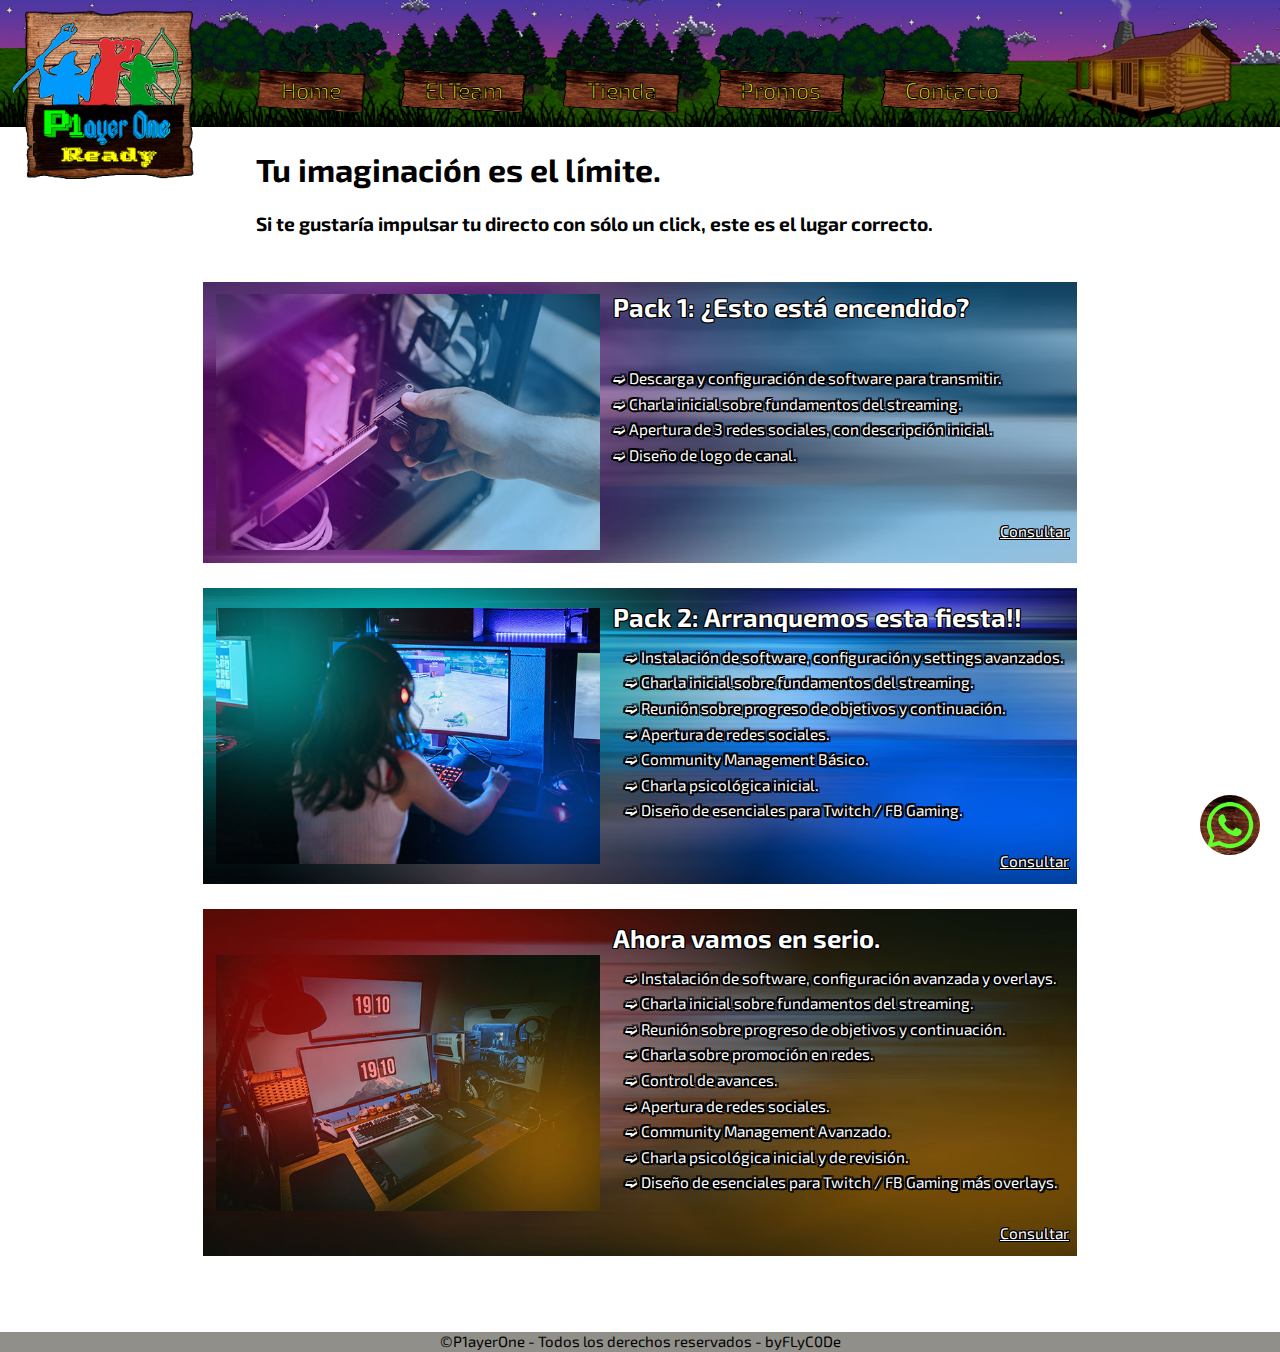
<file: combos.html>
<html lang="es">
<head>
    <meta charset="UTF-8">
    <meta http-equiv="X-UA-Compatible" content="IE=edge">
    <meta name="viewport" content="width=device-width, initial-scale=1.0">
    <link rel="stylesheet" type="text/css" href="estiloscombos.css">
    <link rel="shortcut icon" href="\Assets\favicon.ico" type="favicon/ico" />
    <link rel="preconnect" href="https://fonts.googleapis.com">
    <link rel="preconnect" href="https://fonts.gstatic.com" crossorigin>
    <link href="https://fonts.googleapis.com/css2?family=Exo+2&display=swap" rel="stylesheet">
    <title>RP1ayerOne</title>
</head>
<body>

    <header class="header">
        <div class="container logo-nav-container">
            <span class="menu-icon">☰</span>
            <nav class="Navigation">
                <ul>
                    <li><a href="index.html">Home</a></li>
                    <li><a href="team.html">El Team</a></li>
                    <li><a href="tienda.html">Tienda</a></li>
                    <li><a href="combos.html">Promos</a></li>
                    <li><a href="https://wa.me/message/TBUPRXGL3Y2OL1">Contacto</a></li>
                </ul>
            </nav>
        </div> 

        <a href="index.html"><img class="mainlogo" src="\Assets\Logo.png" alt="Logo"></img></a>

        <img class="bannersup" src="\Assets\BannerSup.png" alt="Banner"></img>

    </header>

    <main class="main">
        
        <div class="containertitulos">
            <h1 class="Titulo1">
                Tu imaginación es el límite.
            </h1>
            <h3>
                Si te gustaría impulsar tu directo con sólo un click, este es el lugar correcto.
            </h3>

        </div>

        <div>
            <table class="tablaservicios" cellspacing="0" cellpadding="0">
                <tr class="fila1">
                    <td class="imagentabla">
                        <img class="fototabla" src="\Assets\TurnedOn.jpg" alt="turnedon">
                    </td>
                    <td class="containtertexto">
                        <h4 class="TituloTabla1">
                            Pack 1: ¿Esto está encendido?
                        </h4>
                        <br>
                        <p class="ParrafoTabla1">
                            <br>
                            ➫ Descarga y configuración de software para transmitir. <br>
                            ➫ Charla inicial sobre fundamentos del streaming. <br>
                            ➫ Apertura de 3 redes sociales, con descripción inicial. <br>
                            ➫ Diseño de logo de canal. <br> <br>
                            <p class="ParrafoTablaCons"><a class="linkconsultar" href="https://wa.me/message/TBUPRXGL3Y2OL1">Consultar</a></p>
                        </p>
                    </td>
                </tr>
                <tr class="fila2">
                    <td class="imagentabla">
                        <img class="fototabla" src="\Assets\PartyStarted.jpg" alt="partystarted">
                    </td>
                    <td class="containtertexto">
                        <h4 class="TituloTabla">
                            Pack 2: Arranquemos esta fiesta!!
                        </h4>
                        <p class="ParrafoTabla">
                            ➫ Instalación de software, configuración y settings avanzados.<br>
                            ➫ Charla inicial sobre fundamentos del streaming. <br>
                            ➫ Reunión sobre progreso de objetivos y continuación. <br>
                            ➫ Apertura de redes sociales. <br> 
                            ➫ Community Management Básico. <br>
                            ➫ Charla psicológica inicial. <br>
                            ➫ Diseño de esenciales para Twitch / FB Gaming.
                            <p class="ParrafoTablaCons"><a class="linkconsultar" href="https://wa.me/message/TBUPRXGL3Y2OL1">Consultar</a></p>
                        </p>
                    </td>
                </tr>

                <tr class="fila3">
                    <td class="imagentabla">
                        <img class="fototabla" src="\Assets\letsgopro.jpg" alt="editor">
                    </td>
                    <td class="containtertexto">
                        <h4 class="TituloTabla">
                            Ahora vamos en serio.
                        </h4>
                        <p class="ParrafoTabla">
                            ➫ Instalación de software, configuración avanzada y overlays. <br>
                            ➫ Charla inicial sobre fundamentos del streaming. <br>
                            ➫ Reunión sobre progreso de objetivos y continuación. <br>
                            ➫ Charla sobre promoción en redes. <br>
                            ➫ Control de avances. <br>
                            ➫ Apertura de redes sociales. <br> 
                            ➫ Community Management Avanzado. <br>
                            ➫ Charla psicológica inicial y de revisión. <br>
                            ➫ Diseño de esenciales para Twitch / FB Gaming más overlays.
                            <p class="ParrafoTablaCons"><a class="linkconsultar" href="https://wa.me/message/TBUPRXGL3Y2OL1">Consultar</a></p>
                        </p>
                    </td>
                </tr>
        
            </table>
        </div>

    </main>

    <br>

    <a href="https://wa.me/message/TBUPRXGL3Y2OL1" class="whatsapp hvr-bob" target="_blank"> </a>

    <footer class="footer">
        <div>
            <p class="footertexto" >©P1ayerOne - Todos los derechos reservados - byFLyC0De</p>
        </div>
    </footer>

    <script src="https://code.jquery.com/jquery-3.3.1.min.js"></script>
    <script src="scripts.js"></script>

</body>
</html>
</file>
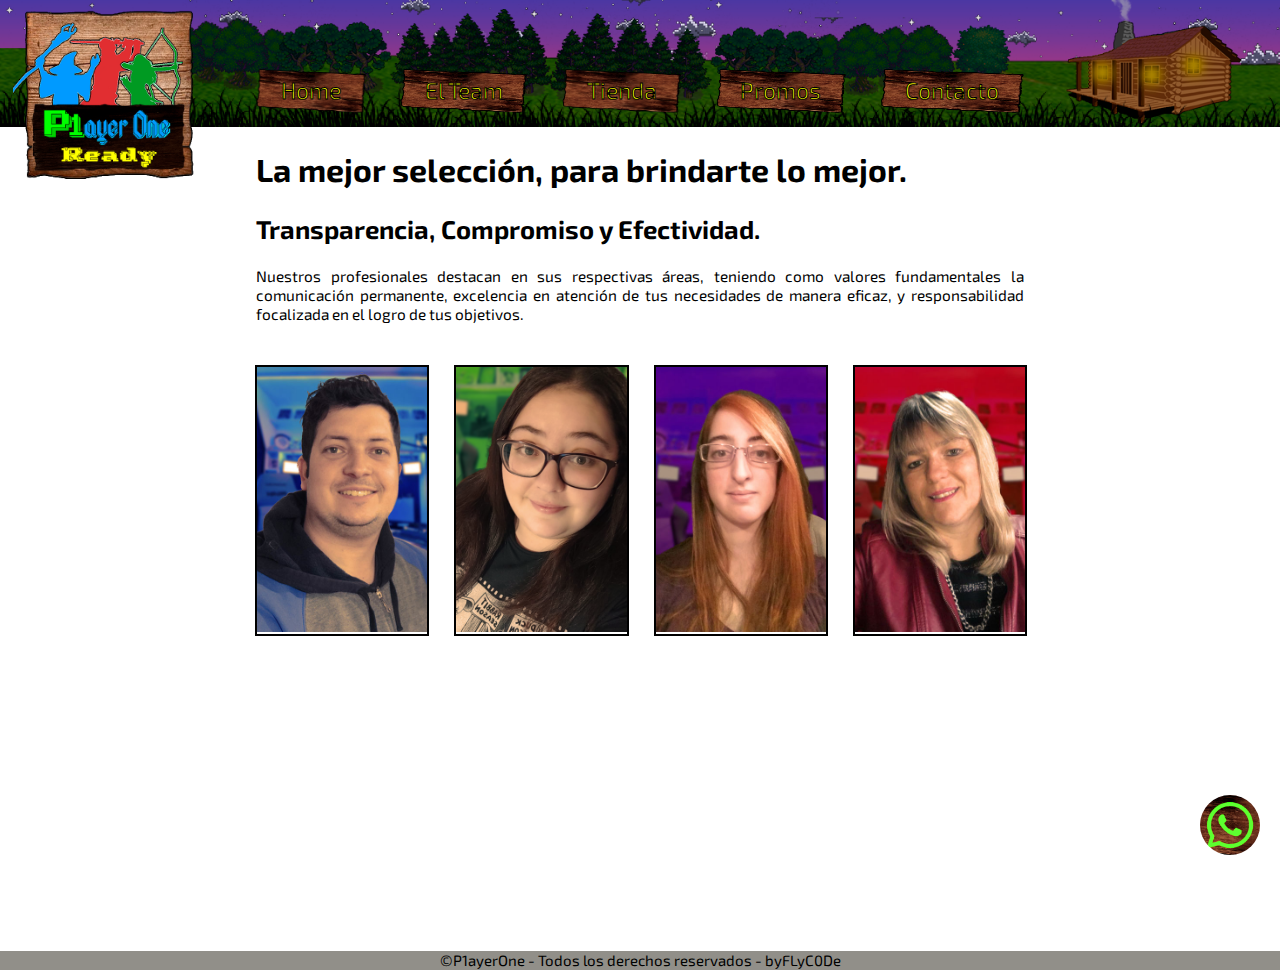
<file: team.html>
<html lang="es">
<head>
    <meta charset="UTF-8">
    <meta http-equiv="X-UA-Compatible" content="IE=edge">
    <meta name="viewport" content="width=device-width, initial-scale=1.0">
    <link rel="stylesheet" type="text/css" href="estilosteam.css">
    <link rel="shortcut icon" href="\Assets\favicon.ico" type="favicon/ico" />
    <link rel="preconnect" href="https://fonts.googleapis.com">
    <link rel="preconnect" href="https://fonts.gstatic.com" crossorigin>
    <link href="https://fonts.googleapis.com/css2?family=Exo+2&display=swap" rel="stylesheet">
    <title>RP1ayerOne</title>
</head>
<body>

    <header class="header">
        <div class="container logo-nav-container">
            <span class="menu-icon">☰</span>
            <nav class="Navigation">
                <ul>
                    <li><a href="index.html">Home</a></li>
                    <li><a href="team.html">El Team</a></li>
                    <li><a href="tienda.html">Tienda</a></li>
                    <li><a href="combos.html">Promos</a></li>
                    <li><a href="https://wa.me/message/TBUPRXGL3Y2OL1">Contacto</a></li>
                </ul>
            </nav>
        </div> 

        <a href="index.html"><img class="mainlogo" src="\Assets\Logo.png" alt="Logo"></img></a>

        <img class="bannersup" src="\Assets\BannerSup.png" alt="Banner"></img>

    </header>

    <main class="main">
        
        <div class="containertitulos">
            <h1 class="Titulo1">
                La mejor selección, para brindarte lo mejor.
            </h1>

            <h2 class="Subtitulo">
                Transparencia, Compromiso y Efectividad.
            </h2>

            <!-- <h3 class="Subtitulo2">Potenciamos tu carrera influencer.</h3> -->

            <p class="ParrafoIntroductorio">
                Nuestros profesionales destacan en sus respectivas áreas, teniendo como valores fundamentales la comunicación permanente, excelencia en atención de tus necesidades de manera eficaz, y responsabilidad focalizada en el logro de tus objetivos.
            </p>

            <p class="ParrafoIntroductorio2">
                Nuestros profesionales destacan en sus respectivas áreas, teniendo como valores fundamentales la comunicación permanente, excelencia en atención de tus necesidades de manera eficaz, y responsabilidad focalizada en el logro de tus objetivos.
            </p>

        </div>

<div class="contenidomain">
    <table class="tablateam" cellspacing="0" cellpadding="0">
        <tr class="tablapc">
            <td>
                <div class="fototabla"><a class="LinkFrancisco" href="#"></a></div>
                <div class="fototabla2"><a class="LinkLucía" href="#"></a></div>
                <div class="fototabla3"><a class="LinkTamara" href="#"></a></div>
                <div class="fototabla4"><a class="LinkOrietta" href="#"></a></div>
            </td>
        </tr>

        <tr class="tablamovil">
            <td>
                <div class="fototablamovil"><a class="LinkFrancisco" href="#"></a></div>
                <div class="fototablamovil2"><a class="LinkLucía" href="#"></a></div>
            </td>
        </tr>
        <tr class="tablamovil">
            <td>
                <div class="fototablamovil3"><a class="LinkTamara" href="#"></a></div>
                <div class="fototablamovil4"><a class="LinkOrietta" href="#"></a></div>
            </td>
        </tr>


    </table>
</div>

    </main>

    <br>

    <a href="https://wa.me/message/TBUPRXGL3Y2OL1" class="whatsapp hvr-bob" target="_blank"> </a>

    <footer class="footer">
        <div>
            <p class="footertexto" >©P1ayerOne - Todos los derechos reservados - byFLyC0De</p>
        </div>
    </footer>

    <script src="https://code.jquery.com/jquery-3.3.1.min.js"></script>
    <script src="scripts.js"></script>

</body>
</html>
</file>
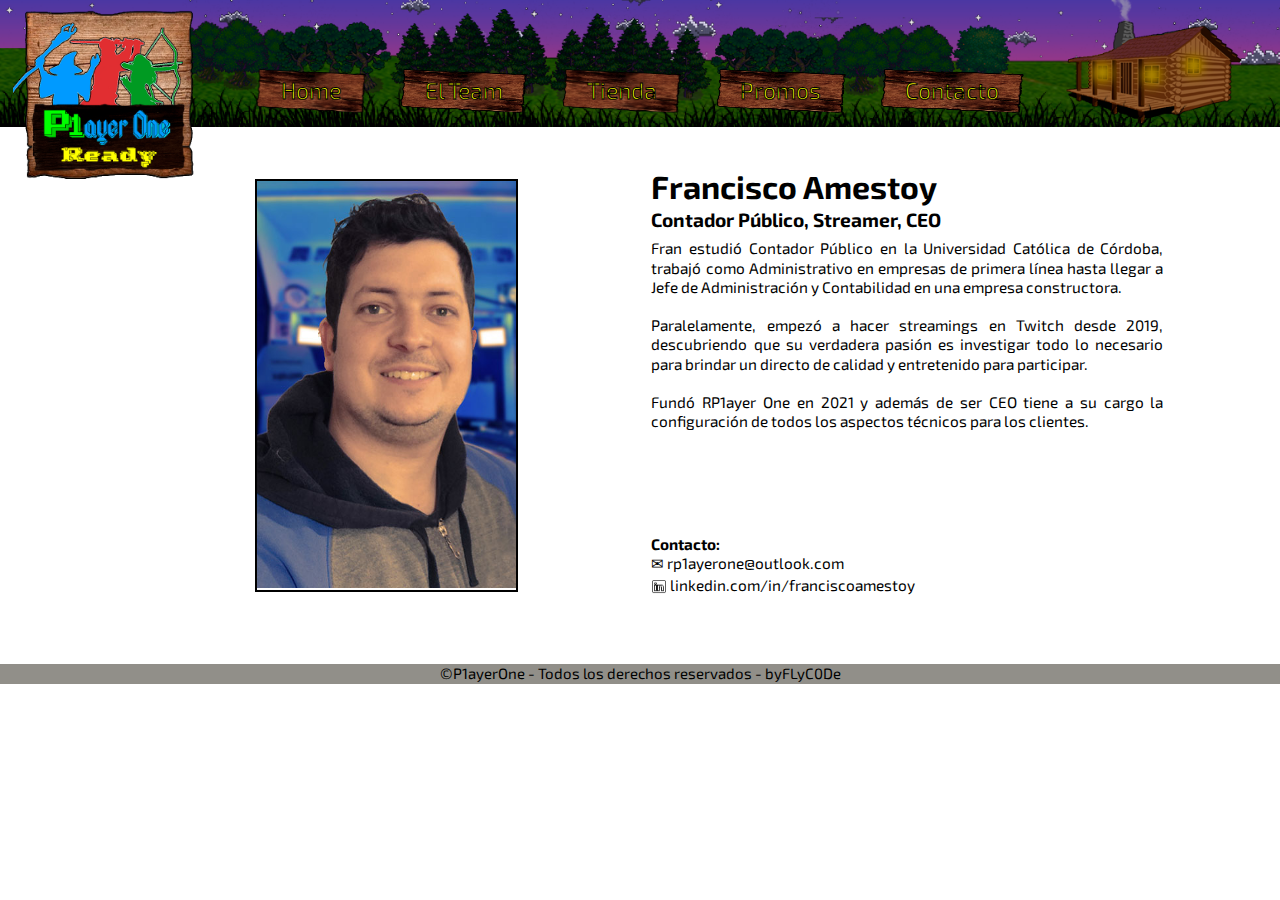
<file: teamfran.html>
<html lang="es">
<head>
    <meta charset="UTF-8">
    <meta http-equiv="X-UA-Compatible" content="IE=edge">
    <meta name="viewport" content="width=device-width, initial-scale=1.0">
    <link rel="stylesheet" type="text/css" href="estilosteamfran.css">
    <link rel="shortcut icon" href="\Assets\favicon.ico" type="favicon/ico" />
    <link rel="preconnect" href="https://fonts.googleapis.com">
    <link rel="preconnect" href="https://fonts.gstatic.com" crossorigin>
    <link href="https://fonts.googleapis.com/css2?family=Exo+2&display=swap" rel="stylesheet">
    <title>RP1ayerOne</title>
</head>
<body>

    <header class="header">
        <div class="container logo-nav-container">
            <span class="menu-icon">☰</span>
            <nav class="Navigation">
                <ul>
                    <li><a href="index.html">Home</a></li>
                    <li><a href="team.html">El Team</a></li>
                    <li><a href="tienda.html">Tienda</a></li>
                    <li><a href="combos.html">Promos</a></li>
                    <li><a href="https://wa.me/message/TBUPRXGL3Y2OL1">Contacto</a></li>
                </ul>
            </nav>
        </div> 

        <a href="index.html"><img class="mainlogo" src="\Assets\Logo.png" alt="Logo"></img></a>

        <img class="bannersup" src="\Assets\BannerSup.png" alt="Banner"></img>

    </header>

    <main class="main">

        <div class="contenidomain">
            <table class="tablateam" cellspacing="0" cellpadding="0">
                <tr class="tablapc">
                    <td>
                        <div class="fototabla"><a class="LinkFrancisco" ></a></div>
                    </td>
                    <td>
                        <h1 class="Titulo1">
                            Francisco Amestoy
                        </h1>
            
                        <h2 class="Subtitulo">
                            Contador Público, Streamer, CEO
                        </h2>
            
                        <p class="ParrafoIntroductorio">
                            Fran estudió Contador Público en la Universidad Católica de Córdoba, trabajó como Administrativo en empresas de primera línea hasta llegar a Jefe de Administración y Contabilidad en una empresa constructora.
                            <br><br>
                            Paralelamente, empezó a hacer streamings en Twitch desde 2019, descubriendo que su verdadera pasión es investigar todo lo necesario para brindar un directo de calidad y entretenido para participar.
                            <br><br>
                            Fundó RP1ayer One en 2021 y además de ser CEO tiene a su cargo la configuración de todos los aspectos técnicos para los clientes.
                            
                            <p class="contacto"><b>Contacto:</b>
                            <br>
                            ✉ <a class="link" href="rp1ayerone@outlook.com">rp1ayerone@outlook.com</a>
                            <br>
                            <img class="logocontacto" src="\Assets\LinkedinLogo.png" alt="LinkedinLogo.png">
                            <a class="link" href="linkedin.com/in/franciscoamestoy">linkedin.com/in/franciscoamestoy</a>
                            </p>
                    </td>
                </tr>
        
        
            </table>
        </div>

    </main>

    <br>

    <a href="https://wa.me/message/TBUPRXGL3Y2OL1" class="whatsapp hvr-bob" target="_blank"> </a>

    <footer class="footer">
        <div>
            <p class="footertexto" >©P1ayerOne - Todos los derechos reservados - byFLyC0De</p>
        </div>
    </footer>

    <script src="https://code.jquery.com/jquery-3.3.1.min.js"></script>
    <script src="scripts.js"></script>

</body>
</html>
</file>
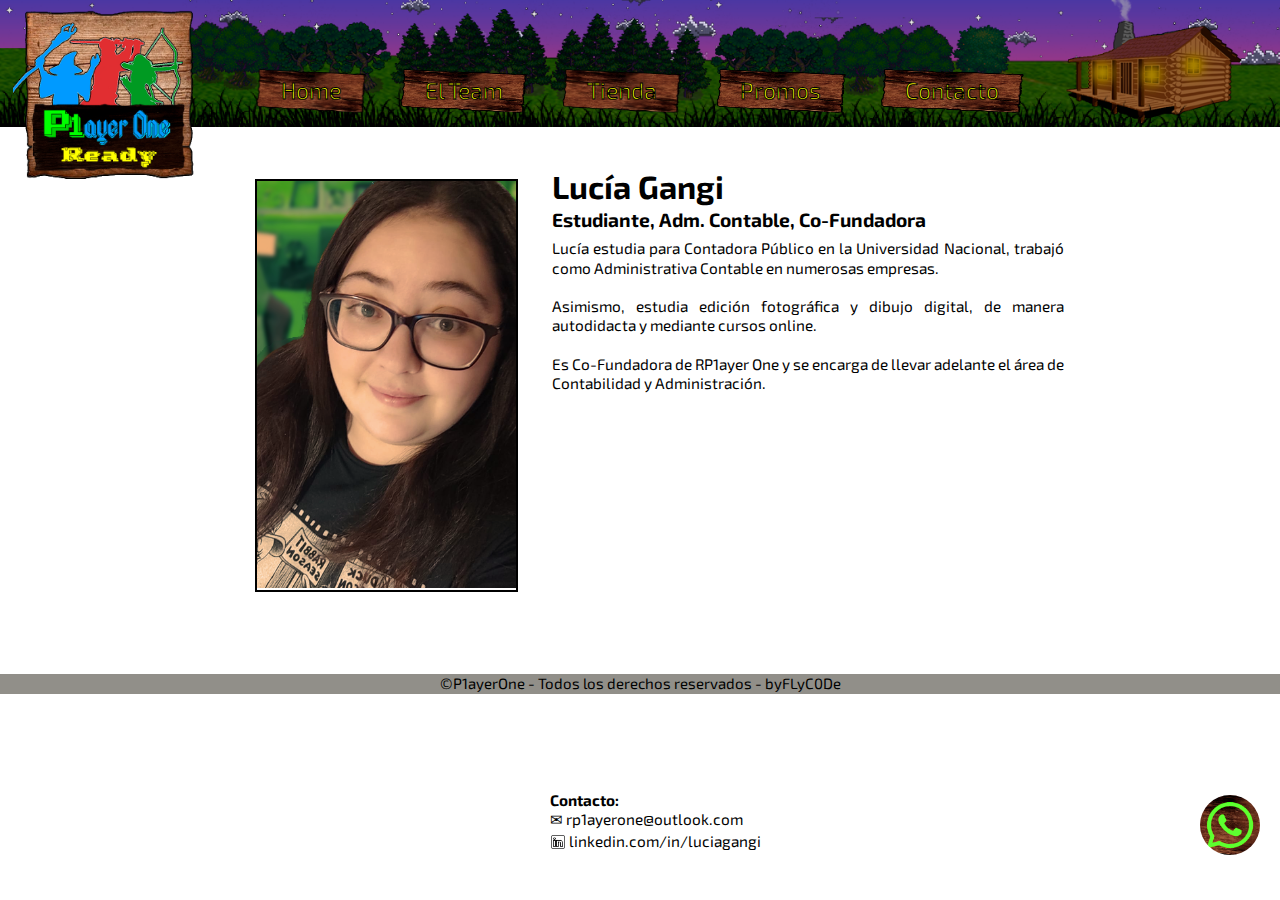
<file: teamlucia.html>
<html lang="es">
<head>
    <meta charset="UTF-8">
    <meta http-equiv="X-UA-Compatible" content="IE=edge">
    <meta name="viewport" content="width=device-width, initial-scale=1.0">
    <link rel="stylesheet" type="text/css" href="estilosteamlucia.css">
    <link rel="shortcut icon" href="\Assets\favicon.ico" type="favicon/ico" />
    <link rel="preconnect" href="https://fonts.googleapis.com">
    <link rel="preconnect" href="https://fonts.gstatic.com" crossorigin>
    <link href="https://fonts.googleapis.com/css2?family=Exo+2&display=swap" rel="stylesheet">
    <title>RP1ayerOne</title>
</head>
<body>

    <header class="header">
        <div class="container logo-nav-container">
            <span class="menu-icon">☰</span>
            <nav class="Navigation">
                <ul>
                    <li><a href="index.html">Home</a></li>
                    <li><a href="team.html">El Team</a></li>
                    <li><a href="tienda.html">Tienda</a></li>
                    <li><a href="combos.html">Promos</a></li>
                    <li><a href="https://wa.me/message/TBUPRXGL3Y2OL1">Contacto</a></li>
                </ul>
            </nav>
        </div> 

        <a href="index.html"><img class="mainlogo" src="\Assets\Logo.png" alt="Logo"></img></a>

        <img class="bannersup" src="\Assets\BannerSup.png" alt="Banner"></img>

    </header>

    <main class="main">

        <div class="contenidomain">
            <table class="tablateam" cellspacing="0" cellpadding="0">
                <tr class="tablapc">
                    <td>
                        <div class="fototabla"><a class="LinkFrancisco" ></a></div>
                    </td>
                    <td>
                        <h1 class="Titulo1">
                            Lucía Gangi
                        </h1>
            
                        <h2 class="Subtitulo">
                            Estudiante, Adm. Contable, Co-Fundadora
                        </h2>
            
                        <p class="ParrafoIntroductorio">
                            Lucía estudia para Contadora Público en la Universidad Nacional, trabajó como Administrativa Contable en numerosas empresas.
                            <br><br>
                            Asimismo, estudia edición fotográfica y dibujo digital, de manera autodidacta y mediante cursos online.
                            <br><br>
                            Es Co-Fundadora de RP1ayer One y se encarga de llevar adelante el área de Contabilidad y Administración.
                            
                            <p class="contacto"><b>Contacto:</b>
                            <br>
                            ✉ <a class="link" href="rp1ayerone@outlook.com">rp1ayerone@outlook.com</a>
                            <br>
                            <img class="logocontacto" src="\Assets\LinkedinLogo.png" alt="LinkedinLogo.png">
                            <a class="link" href="linkedin.com/in/luciagangi">linkedin.com/in/luciagangi</a>
                            </p>
                    </td>
                </tr>
        
        
            </table>
        </div>

    </main>

    <br>

    <a href="https://wa.me/message/TBUPRXGL3Y2OL1" class="whatsapp hvr-bob" target="_blank"> </a>

    <footer class="footer">
        <div>
            <p class="footertexto" >©P1ayerOne - Todos los derechos reservados - byFLyC0De</p>
        </div>
    </footer>

    <script src="https://code.jquery.com/jquery-3.3.1.min.js"></script>
    <script src="scripts.js"></script>

</body>
</html>
</file>
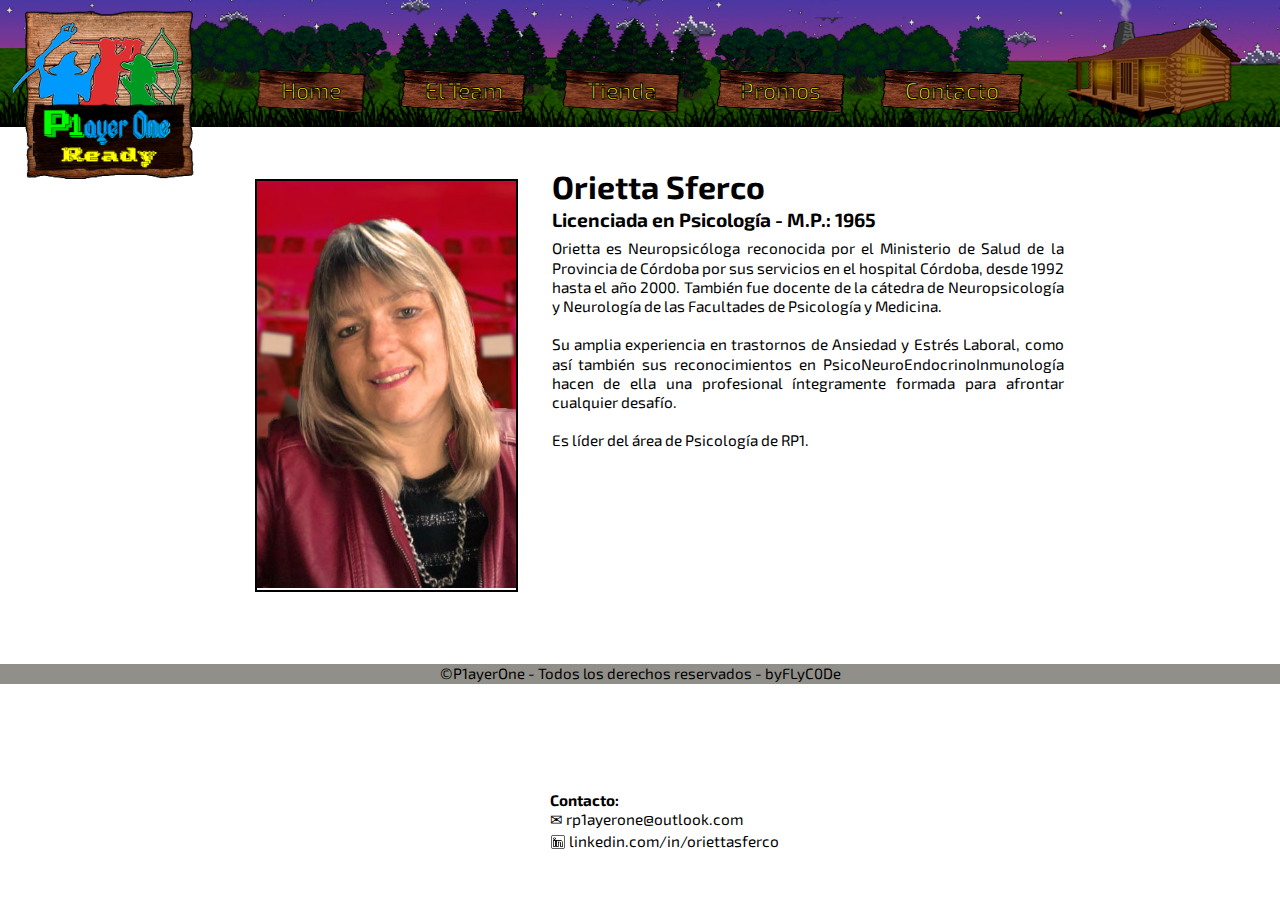
<file: teamorietta.html>
<html lang="es">
<head>
    <meta charset="UTF-8">
    <meta http-equiv="X-UA-Compatible" content="IE=edge">
    <meta name="viewport" content="width=device-width, initial-scale=1.0">
    <link rel="stylesheet" type="text/css" href="estilosteamorietta.css">
    <link rel="shortcut icon" href="\Assets\favicon.ico" type="favicon/ico" />
    <link rel="preconnect" href="https://fonts.googleapis.com">
    <link rel="preconnect" href="https://fonts.gstatic.com" crossorigin>
    <link href="https://fonts.googleapis.com/css2?family=Exo+2&display=swap" rel="stylesheet">
    <title>RP1ayerOne</title>
</head>
<body>

    <header class="header">
        <div class="container logo-nav-container">
            <span class="menu-icon">☰</span>
            <nav class="Navigation">
                <ul>
                    <li><a href="index.html">Home</a></li>
                    <li><a href="team.html">El Team</a></li>
                    <li><a href="tienda.html">Tienda</a></li>
                    <li><a href="combos.html">Promos</a></li>
                    <li><a href="https://wa.me/message/TBUPRXGL3Y2OL1">Contacto</a></li>
                </ul>
            </nav>
        </div> 

        <a href="index.html"><img class="mainlogo" src="\Assets\Logo.png" alt="Logo"></img></a>

        <img class="bannersup" src="\Assets\BannerSup.png" alt="Banner"></img>

    </header>

    <main class="main">

        <div class="contenidomain">
            <table class="tablateam" cellspacing="0" cellpadding="0">
                <tr class="tablapc">
                    <td>
                        <div class="fototabla"><a class="LinkFrancisco" ></a></div>
                    </td>
                    <td>
                        <h1 class="Titulo1">
                            Orietta Sferco
                        </h1>
            
                        <h2 class="Subtitulo">
                            Licenciada en Psicología - M.P.: 1965
                        </h2>
            
                        <p class="ParrafoIntroductorio">
                            Orietta es Neuropsicóloga reconocida por el Ministerio de Salud de la Provincia de Córdoba por sus servicios en el hospital Córdoba, desde 1992 hasta el año 2000.
                            También fue docente de la cátedra de Neuropsicología y Neurología de las Facultades de Psicología y Medicina.
                            <br><br>
                            Su amplia experiencia en trastornos de Ansiedad y Estrés Laboral, como así también sus reconocimientos en PsicoNeuroEndocrinoInmunología hacen de ella una profesional íntegramente formada para afrontar cualquier desafío.
                            <br><br>
                            Es líder del área de Psicología de RP1.
                            
                            <p class="contacto"><b>Contacto:</b>
                            <br>
                            ✉ <a class="link" href="rp1ayerone@outlook.com">rp1ayerone@outlook.com</a>
                            <br>
                            <img class="logocontacto" src="\Assets\LinkedinLogo.png" alt="LinkedinLogo.png">
                            <a class="link" href="linkedin.com/in/oriettasferco">linkedin.com/in/oriettasferco</a>
                            </p>
                    </td>
                </tr>
        
        
            </table>
        </div>

    </main>

    <br>

    <a href="https://wa.me/message/TBUPRXGL3Y2OL1" class="whatsapp hvr-bob" target="_blank"> </a>

    <footer class="footer">
        <div>
            <p class="footertexto" >©P1ayerOne - Todos los derechos reservados - byFLyC0De</p>
        </div>
    </footer>

    <script src="https://code.jquery.com/jquery-3.3.1.min.js"></script>
    <script src="scripts.js"></script>

</body>
</html>
</file>
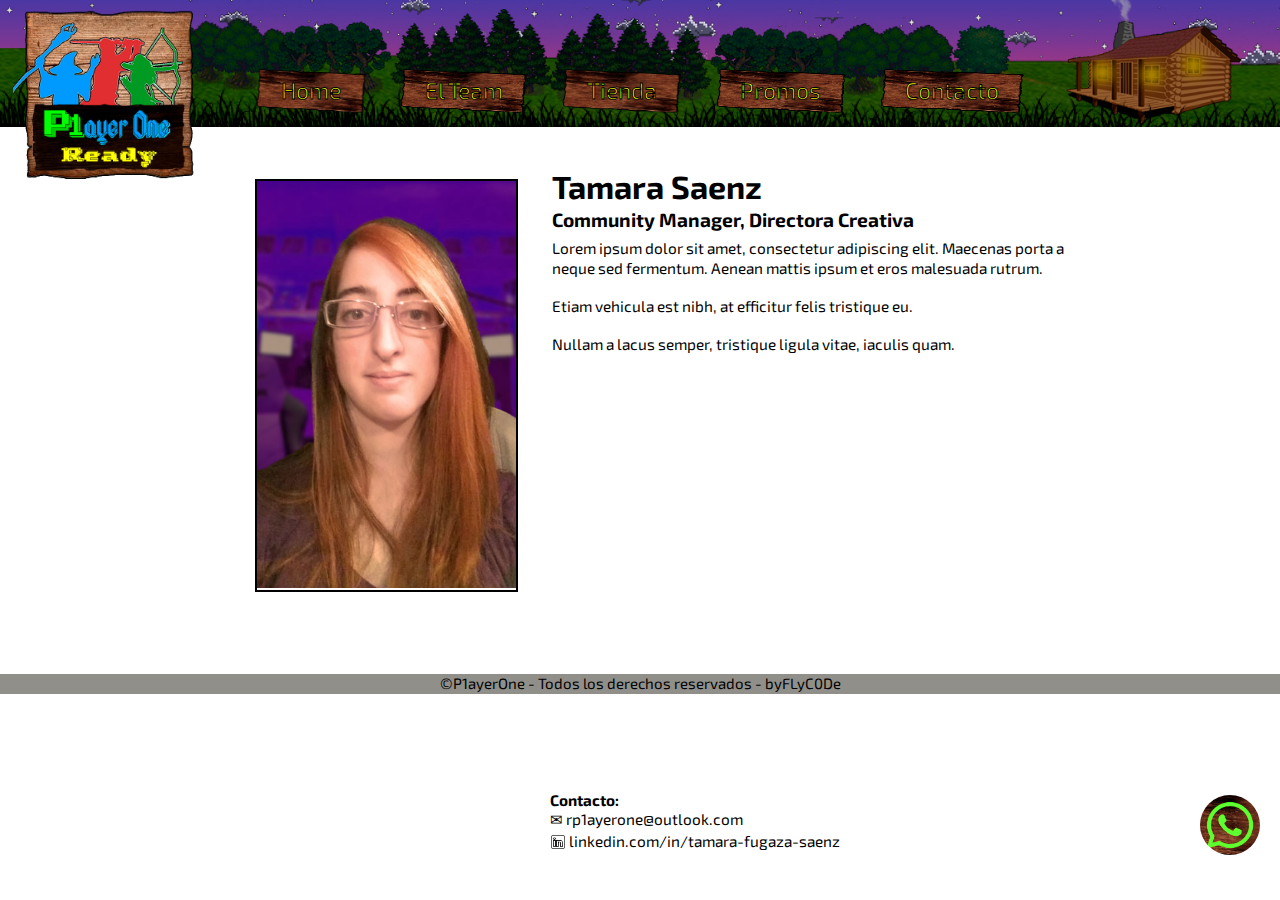
<file: teamtamara.html>
<html lang="es">
<head>
    <meta charset="UTF-8">
    <meta http-equiv="X-UA-Compatible" content="IE=edge">
    <meta name="viewport" content="width=device-width, initial-scale=1.0">
    <link rel="stylesheet" type="text/css" href="estilosteamtamara.css">
    <link rel="shortcut icon" href="\Assets\favicon.ico" type="favicon/ico" />
    <link rel="preconnect" href="https://fonts.googleapis.com">
    <link rel="preconnect" href="https://fonts.gstatic.com" crossorigin>
    <link href="https://fonts.googleapis.com/css2?family=Exo+2&display=swap" rel="stylesheet">
    <title>RP1ayerOne</title>
</head>
<body>

    <header class="header">
        <div class="container logo-nav-container">
            <span class="menu-icon">☰</span>
            <nav class="Navigation">
                <ul>
                    <li><a href="index.html">Home</a></li>
                    <li><a href="team.html">El Team</a></li>
                    <li><a href="tienda.html">Tienda</a></li>
                    <li><a href="combos.html">Promos</a></li>
                    <li><a href="https://wa.me/message/TBUPRXGL3Y2OL1">Contacto</a></li>
                </ul>
            </nav>
        </div> 

        <a href="index.html"><img class="mainlogo" src="\Assets\Logo.png" alt="Logo"></img></a>

        <img class="bannersup" src="\Assets\BannerSup.png" alt="Banner"></img>

    </header>

    <main class="main">

        <div class="contenidomain">
            <table class="tablateam" cellspacing="0" cellpadding="0">
                <tr class="tablapc">
                    <td>
                        <div class="fototabla"><a class="LinkFrancisco" ></a></div>
                    </td>
                    <td>
                        <h1 class="Titulo1">
                            Tamara Saenz
                        </h1>
            
                        <h2 class="Subtitulo">
                            Community Manager, Directora Creativa
                        </h2>
            
                        <p class="ParrafoIntroductorio">
                            Lorem ipsum dolor sit amet, consectetur adipiscing elit. Maecenas porta a neque sed fermentum. Aenean mattis ipsum et eros malesuada rutrum.
                            <br><br>
                            Etiam vehicula est nibh, at efficitur felis tristique eu.
                            <br><br>
                            Nullam a lacus semper, tristique ligula vitae, iaculis quam.
                            
                            <p class="contacto"><b>Contacto:</b>
                            <br>
                            ✉ <a class="link" href="rp1ayerone@outlook.com">rp1ayerone@outlook.com</a>
                            <br>
                            <img class="logocontacto" src="\Assets\LinkedinLogo.png" alt="LinkedinLogo.png">
                            <a class="link" href="rp1ayerone@outlook.com">linkedin.com/in/tamara-fugaza-saenz</a>
                            </p>
                    </td>
                </tr>
        
        
            </table>
        </div>

    </main>

    <br>

    <a href="https://wa.me/message/TBUPRXGL3Y2OL1" class="whatsapp hvr-bob" target="_blank"> </a>

    <footer class="footer">
        <div>
            <p class="footertexto" >©P1ayerOne - Todos los derechos reservados - byFLyC0De</p>
        </div>
    </footer>

    <script src="https://code.jquery.com/jquery-3.3.1.min.js"></script>
    <script src="scripts.js"></script>

</body>
</html>
</file>
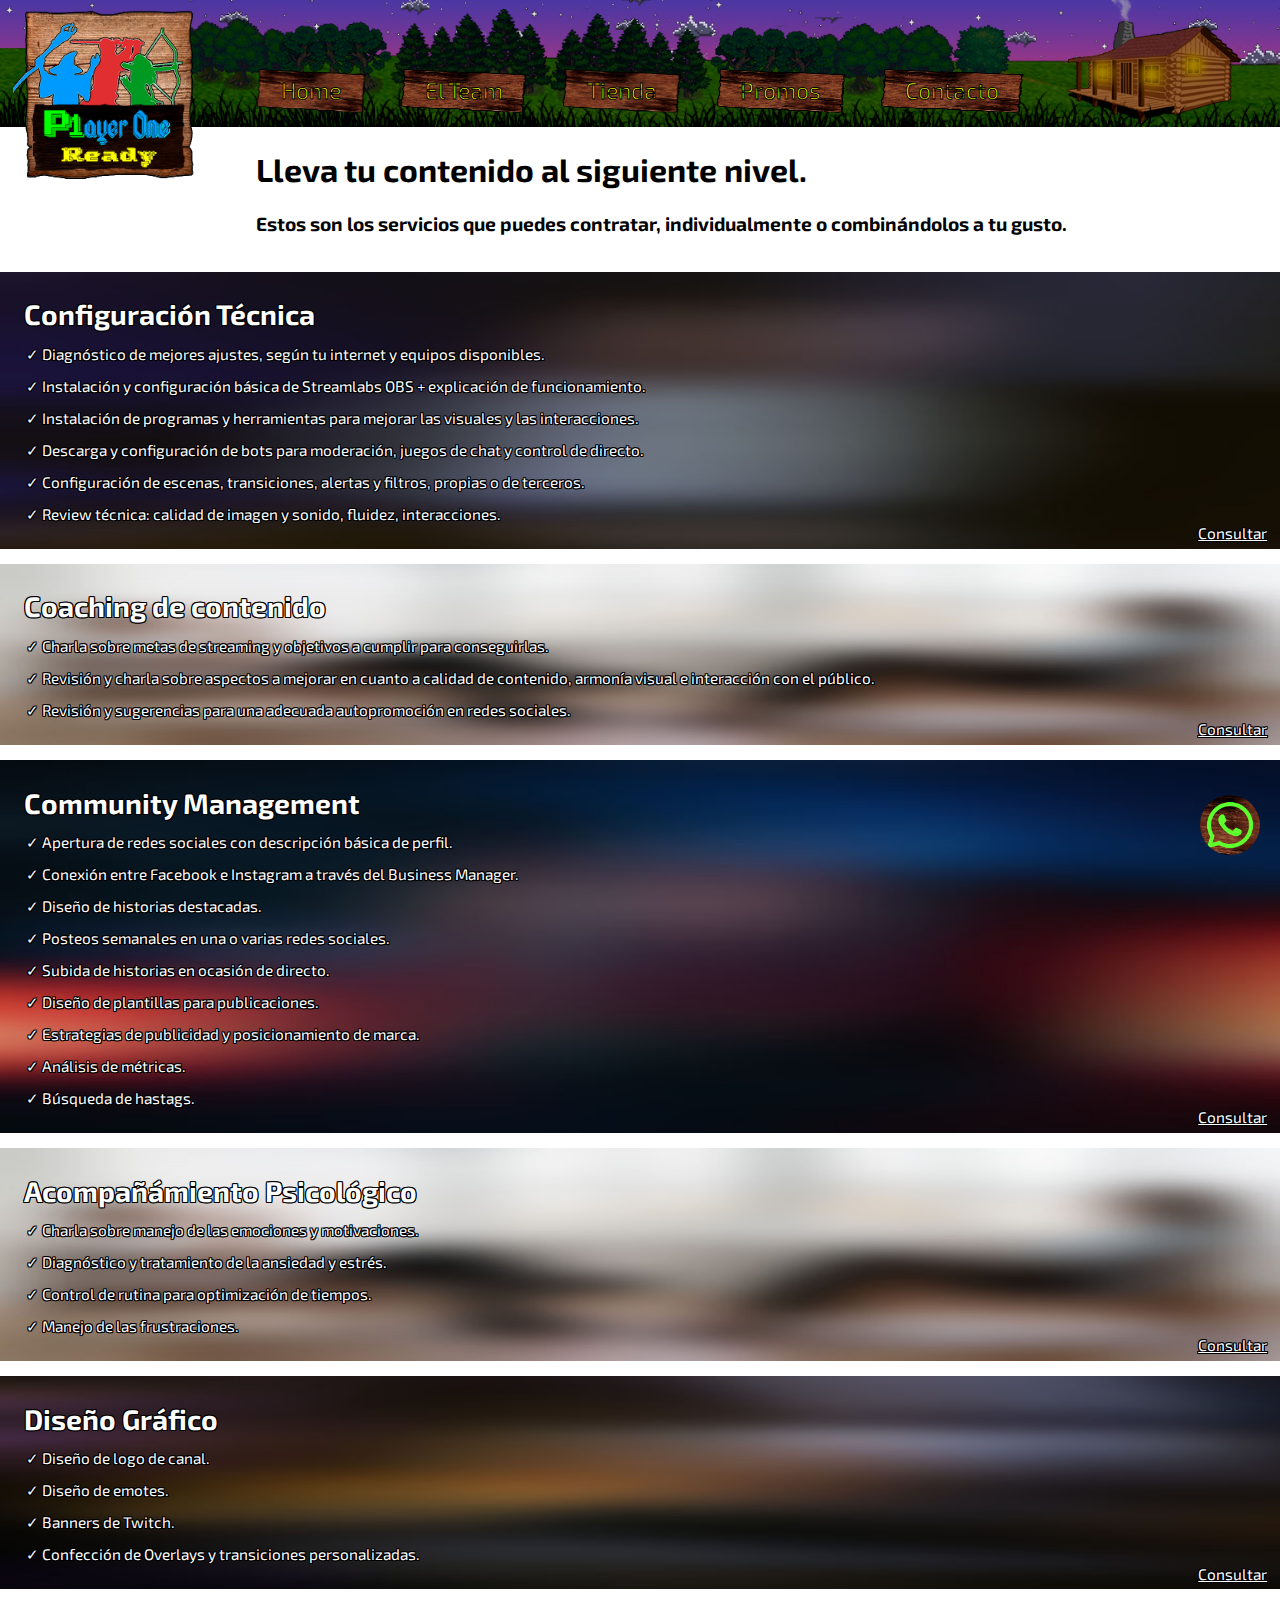
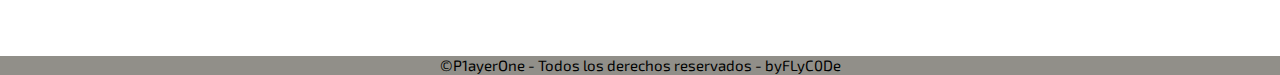
<file: tienda.html>
<html lang="es">
<head>
    <meta charset="UTF-8">
    <meta http-equiv="X-UA-Compatible" content="IE=edge">
    <meta name="viewport" content="width=device-width, initial-scale=1.0">
    <link rel="stylesheet" type="text/css" href="estilostienda.css">
    <link rel="shortcut icon" href="\Assets\favicon.ico" type="favicon/ico" />
    <link rel="preconnect" href="https://fonts.googleapis.com">
    <link rel="preconnect" href="https://fonts.gstatic.com" crossorigin>
    <link href="https://fonts.googleapis.com/css2?family=Exo+2&display=swap" rel="stylesheet">
    <title>RP1ayerOne</title>
</head>
<body>

    <header class="header">
        <div class="container logo-nav-container">
            <span class="menu-icon">☰</span>
            <nav class="Navigation">
                <ul>
                    <li><a href="index.html">Home</a></li>
                    <li><a href="team.html">El Team</a></li>
                    <li><a href="tienda.html">Tienda</a></li>
                    <li><a href="combos.html">Promos</a></li>
                    <li><a href="https://wa.me/message/TBUPRXGL3Y2OL1">Contacto</a></li>
                </ul>
            </nav>
        </div> 

        <a href="index.html"><img class="mainlogo" src="\Assets\Logo.png" alt="Logo"></img></a>

        <img class="bannersup" src="\Assets\BannerSup.png" alt="Banner"></img>

    </header>

    <main class="main">
        
        <div class="containertitulos">
            <h1 class="Titulo1">
                Lleva tu contenido al siguiente nivel.
            </h1>
            <h3>
                Estos son los servicios que puedes contratar, individualmente o combinándolos a tu gusto.
            </h3>

        </div>

        <div>
            <table class="tablaservicios" cellspacing="0" cellpadding="0">
                <tr class="fila1">
                    <td>
                        <h4 class="TituloTabla">
                            Configuración Técnica
                        </h4>
                        <p class="ParrafoTabla">
                            ✓ Diagnóstico de mejores ajustes, según tu internet y equipos disponibles. <br>
                            ✓ Instalación y configuración básica de Streamlabs OBS + explicación de funcionamiento. <br>
                            ✓ Instalación de programas y herramientas para mejorar las visuales y las interacciones. <br>
                            ✓ Descarga y configuración de bots para moderación, juegos de chat y control de directo. <br>
                            ✓ Configuración de escenas, transiciones, alertas y filtros, propias o de terceros. <br>
                            ✓ Review técnica: calidad de imagen y sonido, fluidez, interacciones. <br>
                            <p class="ParrafoTablaCons"><a class="linkconsultar" href="https://wa.me/message/TBUPRXGL3Y2OL1">Consultar</a></p>
                        </p>
                    </td>
                </tr>
        
                <tr class="fila4">
        
                    <td>
                        <h4 class="TituloTabla">
                            Coaching de contenido
                        </h4>
                        <p class="ParrafoTabla">
                            ✓ Charla sobre metas de streaming y objetivos a cumplir para conseguirlas. <br>
                            ✓ Revisión y charla sobre aspectos a mejorar en cuanto a calidad de contenido, armonía visual e interacción con el público. <br>
                            ✓ Revisión y sugerencias para una adecuada autopromoción en redes sociales. <br>
                            <p class="ParrafoTablaCons"><a class="linkconsultar" href="https://wa.me/message/TBUPRXGL3Y2OL1">Consultar</a></p>
                        </p>
                    </td>
                </tr>
        
                <tr class="fila5">
                    <td>
                        <h4 class="TituloTabla">
                            Community Management
                        </h4>
                        <p class="ParrafoTabla">
                            ✓ Apertura de redes sociales con descripción básica de perfil. <br>
                            ✓ Conexión entre Facebook e Instagram a través del Business Manager. <br>
                            ✓ Diseño de historias destacadas. <br>
                            ✓ Posteos semanales en una o varias redes sociales. <br>
                            ✓ Subida de historias en ocasión de directo. <br>
                            ✓ Diseño de plantillas para publicaciones. <br>
                            ✓ Estrategias de publicidad y posicionamiento de marca. <br>
                            ✓ Análisis de métricas. <br>
                            ✓ Búsqueda de hastags. <br>
                            <p class="ParrafoTablaCons"><a class="linkconsultar" href="https://wa.me/message/TBUPRXGL3Y2OL1">Consultar</a></p>
                        </p>
                    </td>
                </tr>
        
                <tr class="fila4">
        
                    <td class="filaPsico">
                        <h4 class="TituloTabla">
                            Acompañámiento Psicológico
                        </h4>
                        <p class="ParrafoTabla">
                            ✓ Charla sobre manejo de las emociones y motivaciones. <br>
                            ✓ Diagnóstico y tratamiento de la ansiedad y estrés. <br>
                            ✓ Control de rutina para optimización de tiempos. <br>
                            ✓ Manejo de las frustraciones. <br>
                            <p class="ParrafoTablaCons"><a class="linkconsultar" href="https://wa.me/message/TBUPRXGL3Y2OL1">Consultar</a></p>
                        </p>
                    </td>
                </tr>
        
                <tr class="fila2">
                    <td>
                        <h4 class="TituloTabla">
                            Diseño Gráfico
                        </h4>
                        <p class="ParrafoTabla">
                            ✓ Diseño de logo de canal. <br>
                            ✓ Diseño de emotes. <br>
                            ✓ Banners de Twitch. <br>
                            ✓ Confección de Overlays y transiciones personalizadas. <br>
                            <p class="ParrafoTablaCons"><a class="linkconsultar" href="https://wa.me/message/TBUPRXGL3Y2OL1">Consultar</a></p>
                        </p>
                    </td>
                </tr>
        
<!--                 <tr class="fila6">
                    <td>
                        <h4 class="TituloTabla2">
                            Edición para Redes
                        </h4>
                        <p class="ParrafoTabla2">
                            Un secreto para crecer rápido en una plataforma es crear contenido para todas las demás, pero repostear implica degradar la calidad y editar involucra demasiado tiempo. <br> <br>
                            Con nuestro servicio de edición adaptaremos tu producto a los estilos de cada una de las redes principales, de modo que tus seguidores siempre accederán a contenido fresco y actualizado que los invitará a unirse a tu comunidad.
                        </p>
                    </td>
                </tr> -->
        
            </table>
        </div>

    </main>

    <br>

    <a href="https://wa.me/message/TBUPRXGL3Y2OL1" class="whatsapp hvr-bob" target="_blank"> </a>

    <footer class="footer">
        <div>
            <p class="footertexto" >©P1ayerOne - Todos los derechos reservados - byFLyC0De</p>
        </div>
    </footer>

    <script src="https://code.jquery.com/jquery-3.3.1.min.js"></script>
    <script src="scripts.js"></script>

</body>
</html>
</file>
<file: estiloscombos.css>
html, body {
    max-width: 100%;
    overflow-x: hidden;
}

body{
    font-family: 'Exo 2', sans-serif;
    font-size: 2rem;
    line-height: 1.6em;
    margin: 0;
    width: 100%;
    padding: 0px;
}

.header{
    color: white;
    padding: 0em;
    position: absolute;
    z-index: 1;
    left: 0;
    top: 0px;
    right: 0;
    height: 10vw;
    width: 100%;
}

.header a{
    text-decoration: none;
    line-height: 1.5vw;
}

.linkconsultar{
    color: white;
    text-shadow: 1px 0 0 black, -1px 0 0 black, 0 1px 0 black, 0 -1px 0 black, 1px 1px black, -1px -1px 0 black, 1px -1px 0 black, -1px 1px 0 black;
}

.logo-nav-container{
    position: absolute;
    text-align: center;
    margin: 0px;
    padding: 0px;
    z-index: 2;
    top: 48%;
    height: 0;
    justify-content: space-between;
    align-items: baseline;
    flex-wrap: wrap;
    width: 100%;
    bottom: 0px;
}

.mainlogo{
    position: absolute;
    z-index: 3;
    height: 15vw;
    margin: 0px;
    padding: 0px;
    left: 1vw;
    top: 0px;
    cursor: pointer;
}

.bannersup{
    position: absolute;
    width: 100%;
    z-index: 0;
    top: 0px;
}

.navigation {
    width: 100%;
    top: 0px;
    height: 0;
}

.navigation ul {
    list-style: none;
    padding: 0px;
    margin: 0px;
}

.navigation ul li {
    display: inline-block;
    padding: 0vw 3vw 1vw 1vw;
}

.navigation ul li a {
    display: block;
    width: 100%;
    height: 1.5vw;
    transition: all 0.4s linear;
    background-image: url(/Assets/WoodSign.png);
    background-size: 100% 100%;
    background-repeat: no-repeat;
    background-position: center;
    padding: 1vw;
    font-family: 'Exo 2', sans-serif;
    font-size: 1.8vw;
    color: yellow;
    -webkit-text-stroke: black 1px;
    transition-duration: 0s;
}

.navigation ul li a:hover{
    background-image: url(/Assets/WoodSignBusted.png);
    

}

h1{
    font-size: 2.5vw;
    line-height: 1.3em;
}

h2{
    font-size: 2.0vw;
    line-height: 1.3em;
}

h3{
    font-size: 1.5vw;
    line-height: 1.3em;
}

p{
    font-size: 1.2vw;
    line-height: 1.5vw;;
    text-align: justify;
}

.ParrafoIntroductorio2{
    display: none;
}

.menu-icon{
    display: none;
}

.containertitulos {
    text-align: justify;
    max-width: 74vw;
    padding-top: 10vw;
    margin-left: 20vw;
}

table{
    margin-left: auto;
    margin-right: auto;
    border-collapse: separate;
    border-spacing: 0 2vw;
}

.fototabla{
    
    width: 30vw;
    height: 20vw;
    padding: 1vw;
}

.TituloTabla{
    margin-bottom: 1vw;
    margin-top: 1vw;
    padding-top: 0vw;
    padding-bottom: 0vw;
    font-size: 2vw;
    text-align: left;
    vertical-align: top;
    color: white;
    text-shadow: 1px 0 0 black, -1px 0 0 black, 0 1px 0 black, 0 -1px 0 black, 1px 1px black, -1px -1px 0 black, 1px -1px 0 black, -1px 1px 0 black;
}

.ParrafoTabla{
    font-size: 1.2vw;
    margin: 1vw;
    color: white;
    text-shadow: 2px 0 0 black, -2px 0 0 black, 0 2px 0 black, 0 -2px 0 black, 2px 2px black, -2px -2px 0 black, 2px -2px 0 black, -2px 1px 0 black;
    line-height: 2vw;
    vertical-align: top;
    width: 100%;  
}

.TituloTabla1{
    margin-bottom: 0vw;
    margin-top: 0vw;
    padding-top: 0vw;
    padding-bottom: 0vw;
    font-size: 2vw;
    text-align: left;
    vertical-align: top;
    color: white;
    text-shadow: 1px 0 0 black, -1px 0 0 black, 0 1px 0 black, 0 -1px 0 black, 1px 1px black, -1px -1px 0 black, 1px -1px 0 black, -1px 1px 0 black;
}

.ParrafoTabla1{
    font-size: 1.2vw;
    margin: 0vw;
    color: white;
    text-shadow: 2px 0 0 black, -2px 0 0 black, 0 2px 0 black, 0 -2px 0 black, 2px 2px black, -2px -2px 0 black, 2px -2px 0 black, -2px 1px 0 black;
    line-height: 2vw;
    vertical-align: top;
    width: 100%;  
}

.containtertexto{
    height: 150px;
    
}

.ParrafoTablaCons{
    
    font-size: 1.2vw;
    color: white;
    text-shadow: 1px 0 0 black, -1px 0 0 black, 0 1px 0 black, 0 -1px 0 black, 1px 1px black, -1px -1px 0 black, 1px -1px 0 black, -1px 1px 0 black;
    vertical-align: top;
    text-align: right;
    width: 95.5%;
    padding: 1vw;
}

.fila1{
    background-image: url(/Assets/TurnedOnBG.jpg);
    background-size: 100% 100%;
    background-repeat: no-repeat;
    margin: 0px;
    padding: 0px;
    height: 20vw;
}

.fila2{
    background-image: url(/Assets/PartyStartedBG.jpg);
    background-size: 100% 100%;
    background-repeat: no-repeat;
    margin: 0px;
    padding: 0px;
    height: 20vw;
}

.fila3{
    background-image: url(/Assets/letsgoproBG.jpg);
    background-size: 100% 100%;
    background-repeat: no-repeat;
    margin: 0px;
    padding: 0px;
    height: 20vw;
}

.whatsapp {
    text-rendering: optimizeLegibility !important;
    -webkit-font-smoothing: antialiased !important;
    box-sizing: inherit;
    margin: 0;
    padding: 0;
    border: 0;
    font: inherit;
    text-decoration: none;
    display: inline-block;
    vertical-align: middle;
    transform: perspective(1px) translateZ(0);
    box-shadow: 0 0 1px rgba(0, 0, 0, 0);
    position: fixed;
    width: 60px;
    height: 60px;
    bottom: 45px;
    right: 20px;
    background-image: url(/Assets/WoodSignWsp.png);
    background-size: 250%;
    background-position: center;
    color: #FFF;
    border-radius: 50px;
    text-align: center;
    font-size: 30px;
    z-index: 100;
    }

.footer{
    position: sticky;
    width: 100%;
    height: fit-content;
    padding: 0px;
    margin: 0px;
}

.footertexto{
    font-size: 15px;
    margin: 0;
    padding: 0%;
    text-align: center;
    background-color: #918f89;
}

*{
    font-family: 'Exo 2', sans-serif;
}

@media only screen and (max-width: 1100px){

    *{
        font-family: 'Exo 2', sans-serif;
    }

    .main{
        margin-top: 25vw;
    }

    .header{
        color: white;
        padding: 0em;
        position: absolute;
        z-index: 1;
        left: 0;
        top: 0px;
        right: 0;
        height: 20vw;
        width: 100%;
    }

    .bannersup{
        position: absolute;
        object-fit: cover;
        height: 35vw;
        z-index: 0;
        top: 0px;
    }

    .mainlogo{
        display: absolute;
        left: 0px;
        margin-top: 0px;
        margin-left: 0px;
        margin-right: 0px;
        height: 35vw;
        width: 35vw;
    }

    .logo-nav-container{
        height: 35vw;
    }

    .menu-icon{
        text-align: center;
        display: inline-block;
        position: absolute;
        height: 10vw;
        width: 10vw;
        z-index: 1;
        padding: 0 0 0 0;
        cursor: pointer;
        transition: all 0.4s linear;
        background-image: url(/Assets/WoodSign.png);
        background-size: 100% 100%;
        font-family: 'Exo 2', sans-serif;
        line-height: 10vw;
        font-size: 7vw;
        color: yellow;
        -webkit-text-stroke: black 1px;
        transition-duration: 0s;
        right: 3vw;
        bottom: 12vw;
        }
    
    .navigation{
        position: absolute;
        background-size: 100% 100%;
        top: -9vw;
        left: 26vw;
        width: 70vw;
        height: 36vw;
    }

    .navigation ul li {
        text-align: center;
        background-size: 100% 100%;
        padding: 2vw;
    }

    
    .navigation ul li a {
        text-align: center;
        padding: 2.7vw 2vw;
        background-size: 100% 100%;
        font-size: 5vw;
    }

    .navigation ul{
        right: 0px;
        display: none;
    }

    .navigation ul.show{
    right: 0px;
    display: block;
    }

    .navigation ul li a:hover{
        background-image: url(/Assets/WoodSign.png);
        
    
    }

    h1{
        font-size: 5vw;
        line-height: 1em;
    }
    
    h2{
        font-size: 4vw;
        line-height: 1em;
    }
    
    h3{
        font-size: 4vw;
        line-height: 1.3em;
    }
    
    p{
        font-size: 4vw;
        line-height: 5vw;
        text-align: justify;
    }

    .ParrafoIntroductorio{
        display: none;
    }

    .ParrafoIntroductorio2{
        display: block;
    }
    
    .containertitulos {
        text-align: justify;
        max-width: 91vw;
        padding-top: 10vw;
        margin-left: 4vw;
    }
    
    .tablaservicios {
        width: 100%;
        padding: 0px;
        margin: 0px;
    }
    
    table{
        border: none;
        border-collapse: separate;
        border-spacing: 0 3vw; /* Separación entre banners tabla */
        width: 100%;
    }
    
    td{
        text-align: justify;
        vertical-align: top;;
    }

    .fototabla{
        display: none;
    }

    .tituloTabla{
        font-size: 4vw;
        margin-left: 3vw;
    }

    .parrafoTabla{
        font-size: 3vw;
        text-align: left;
        line-height: 4.5vw;
        width: 97vw;
        margin-left: 3vw;
    }

    .tituloTabla1{
        margin-left: 3vw;
        font-size: 4vw;
        margin-bottom: -6vw;
    }

    .parrafoTabla1{
        font-size: 3vw;
        text-align: left;
        line-height: 4.5vw;
        width: 97vw;
        margin-bottom: -5.5vw;
        margin-left: 3vw;
    }

    .ParrafoTablaCons{
        font-size: 2.5vw;
        color: white;
        text-shadow: 1px 0 0 black, -1px 0 0 black, 0 1px 0 black, 0 -1px 0 black, 1px 1px black, -1px -1px 0 black, 1px -1px 0 black, -1px 1px 0 black;
        vertical-align: top;
        text-align: right;
        padding: 0px;
        margin-left: -2vw;
        margin-top: -1vw;
        margin-bottom: 1vw;
        width: 100%;
        line-height: 2.5vw;
    }
    
    .fila1{
        background-image: url(/Assets/TurnedOnBG.jpg);
        background-size: 100% 100%;
        background-repeat: no-repeat;
        margin: 0px;
        padding: 0px;
    }

    .fila2{
        background-image: url(/Assets/PartyStartedBG.jpg);
        background-size: 100% 100%;
        background-repeat: no-repeat;
        margin: 0px;
        padding: 0px;
    }
    
    .fila3{
        background-image: url(/Assets/letsgoproBG.jpg);
        background-size: 100% 100%;
        background-repeat: no-repeat;
        margin: 0px;
        padding: 0px;
    }


    .footer{
        position: absolute;
        width: 100%;
        height: fit-content;
        padding: 0px;
        margin: 0px;
    }
    
    .footertexto{
        font-size: 3vw;
        margin: 0;
        padding: 0%;
        text-align: center;
        background-color: #918f89;
    }
}
</file>
<file: estilosteam.css>
html, body {
    max-width: 100%;
    overflow-x: hidden;
    min-height: 100vh;
}

body{
    font-family: 'Exo 2', sans-serif;
    font-size: 2rem;
    line-height: 1.6em;
    width: 100%;
    margin: 0px;
    padding: 0px;
}

.header{
    color: white;
    padding: 0em;
    position: absolute;
    z-index: 1;
    left: 0;
    top: 0px;
    right: 0;
    height: 10vw;
    width: 100%;
}

.header a{
    text-decoration: none;
    line-height: 1.5vw;
}

.logo-nav-container{
    position: absolute;
    text-align: center;
    margin: 0px;
    padding: 0px;
    z-index: 2;
    top: 48%;
    height: 0;
    justify-content: space-between;
    align-items: baseline;
    flex-wrap: wrap;
    width: 100%;
    bottom: 0px;
}

.mainlogo{
    position: absolute;
    z-index: 3;
    height: 15vw;
    margin: 0px;
    padding: 0px;
    left: 1vw;
    top: 0px;
    cursor: pointer;
}

.bannersup{
    position: absolute;
    width: 100%;
    z-index: 0;
    top: 0px;
}

.navigation {
    width: 100%;
    top: 0px;
    height: 0;
}

.navigation ul {
    list-style: none;
    padding: 0px;
    margin: 0px;
}

.navigation ul li {
    display: inline-block;
    padding: 0vw 3vw 1vw 1vw;
}

.navigation ul li a {
    display: block;
    width: 100%;
    height: 1.5vw;
    transition: all 0.4s linear;
    background-image: url(/Assets/WoodSign.png);
    background-size: 100% 100%;
    background-repeat: no-repeat;
    background-position: center;
    padding: 1vw;
    font-family: 'Exo 2', sans-serif;
    font-size: 1.8vw;
    color: yellow;
    -webkit-text-stroke: black 1px;
    transition-duration: 0s;
}

.navigation ul li a:hover{
    background-image: url(/Assets/WoodSignBusted.png);
    

}

h1{
    font-size: 2.5vw;
    line-height: 1.3em;
}

h2{
    font-size: 2.0vw;
    line-height: 1.3em;
}

h3{
    font-size: 1.5vw;
    line-height: 1.3em;
}

p{
    font-size: 1.2vw;
    line-height: 1.5vw;;
    text-align: justify;
}

.ParrafoIntroductorio2{
    display: none;
}

.menu-icon{
    display: none;
}

.containertitulos {
    text-align: justify;
    max-width: 60vw;
    padding-top: 10vw;
    margin-left: 20vw;
}

main{
    height: 100%;
}

table{
    border: none;
    border-collapse: separate;
    width: 100%;
    padding: 0 0 0 0;
    margin-left: 18vw;
}

td{
    text-align: justify;
    vertical-align: top;
    border-spacing: 2vw;
}

.tablamovil{
    display: none;
}

.fototabla{
    width: 13.60vw;;
    height: 20.85vw;
    /* padding: 1vw; */
    margin: 10px;
    display: table-cell;
    background-image: url(/Assets/Frann.jpg);
    background-size: 100% 100%;
}

.fototabla:hover{
    width: 13.60vw;;
    height: 20.85vw;
    /* padding: 1vw; */
    margin: 10px;
    display: table-cell;
    background-image: url(/Assets/FranciscoAmestoy.jpg);
    background-size: 100% 100%;
}

.LinkFrancisco{
font-family: aldrich;
border: 2px black solid;
display: block;
margin: 0px;
padding: 0px;
text-align: center;
height: 100%;
}

.fototabla2{
    width: 13.60vw;;
    height: 20.85vw;
    display: table-cell;
    
    background-image: url(/Assets/Luu.png);
    background-size: 100% 100%;
    background-position: center;
    background-repeat: no-repeat;
}

.fototabla2:hover{
    width: 13.60vw;;
    height: 20.85vw;
    /* padding: 1vw; */
    display: table-cell;
    
    background-image: url(/Assets/LucíaGangi.jpg);
    background-size: 100% 100%;
}

.LinkLucía{
    font-family: aldrich;
    border: 2px black solid;
    display: block;
    margin: 0px;
    padding: 0px;
    text-align: center;
    height: 100%;
    }

.fototabla3{
    width: 13.60vw;;
    height: 20.85vw;
    /* padding: 1vw; */
    display: table-cell;
    
    background-image: url(/Assets/Tamara.jpg);
    background-size: 100% 100%;
}

.fototabla3:hover{
    width: 13.60vw;;
    height: 20.85vw;
    /* padding: 1vw; */
    display: table-cell;
    
    background-image: url(/Assets/TamaraSaenz.jpg);
    background-size: 100% 100%;
}

.LinkOrietta{
    font-family: aldrich;
    border: 2px black solid;
    display: block;
    margin: 0px;
    padding: 0px;
    text-align: center;
    height: 100%;
    }

.fototabla4{
    width: 13.60vw;;
    height: 20.85vw;
    /* padding: 1vw; */
    display: table-cell;
    
    background-image: url(/Assets/Orietta.jpg);
    background-size: 100% 100%;
}

.fototabla4:hover{
    width: 13.60vw;;
    height: 20.85vw;
    /* padding: 1vw; */
    display: table-cell;
    
    background-image: url(/Assets/OriettaSferco.jpg);
    background-size: 100% 100%;
}

.LinkTamara{
    font-family: aldrich;
    border: 2px black solid;
    display: block;
    margin: 0px;
    padding: 0px;
    text-align: center;
    height: 100%;
    }

.fototabla5{
    width: 13.60vw;
    height: 20.85vw;
    padding: 1vw;
    display: none;
    
    background-image: url(/Assets/PhotoBracket.jpg);
    background-size: 100% 100%;
}

.whatsapp {
    text-rendering: optimizeLegibility !important;
    -webkit-font-smoothing: antialiased !important;
    box-sizing: inherit;
    margin: 0;
    padding: 0;
    border: 0;
    font: inherit;
    text-decoration: none;
    display: inline-block;
    vertical-align: middle;
    transform: perspective(1px) translateZ(0);
    box-shadow: 0 0 1px rgba(0, 0, 0, 0);
    position: fixed;
    width: 60px;
    height: 60px;
    bottom: 45px;
    right: 20px;
    background-image: url(/Assets/WoodSignWsp.png);
    background-size: 250%;
    background-position: center;
    color: #FFF;
    border-radius: 50px;
    text-align: center;
    font-size: 30px;
    z-index: 100;
    }

.footer{
    width: 100%;
    height: fit-content;
    padding: 0px;
    margin-bottom: 0px;
}

.footertexto{
    font-size: 15px;
    margin: 0;
    padding: 0%;
    text-align: center;
    background-color: #918f89;
}

*{
    font-family: 'Exo 2', sans-serif;
}

@media only screen and (max-width: 1100px){

    *{
        font-family: 'Exo 2', sans-serif;
    }

    body{
        min-height: 100vh;
        display: flex;
        flex-direction: column;
    }

    .main{
        margin-top: 25vw;
        height: 100vw;
    }

    .header{
        color: white;
        padding: 0em;
        position: absolute;
        z-index: 1;
        left: 0;
        top: 0px;
        right: 0;
        height: 20vw;
        width: 100%;
    }

    .bannersup{
        position: absolute;
        object-fit: cover;
        height: 35vw;
        z-index: 0;
        top: 0px;
    }

    .mainlogo{
        display: absolute;
        left: 0px;
        margin-top: 0px;
        margin-left: 0px;
        margin-right: 0px;
        height: 35vw;
        width: 35vw;
    }

    .logo-nav-container{
        height: 35vw;
    }

    .menu-icon{
        text-align: center;
        display: inline-block;
        position: absolute;
        height: 10vw;
        width: 10vw;
        z-index: 1;
        padding: 0 0 0 0;
        cursor: pointer;
        transition: all 0.4s linear;
        background-image: url(/Assets/WoodSign.png);
        background-size: 100% 100%;
        font-family: 'Exo 2', sans-serif;
        line-height: 10vw;
        font-size: 7vw;
        color: yellow;
        -webkit-text-stroke: black 1px;
        transition-duration: 0s;
        right: 3vw;
        bottom: 12vw;
        }
    
    .navigation{
        position: absolute;
        background-size: 100% 100%;
        top: -9vw;
        left: 26vw;
        width: 70vw;
        height: 36vw;
    }

    .navigation ul li {
        text-align: center;
        background-size: 100% 100%;
        padding: 2vw;
    }

    
    .navigation ul li a {
        text-align: center;
        padding: 2.7vw 2vw;
        background-size: 100% 100%;
        font-size: 5vw;
    }

    .navigation ul{
        right: 0px;
        display: none;
    }

    .navigation ul.show{
    right: 0px;
    display: block;
    }

    .navigation ul li a:hover{
        background-image: url(/Assets/WoodSign.png);
        
    
    }

    h1{
        font-size: 4.5vw;
        line-height: 1em;
    }
    
    h2{
        font-size: 4vw;
        line-height: 1em;
    }
    
    h3{
        font-size: 3vw;
        line-height: 1.3em;
    }
    
    p{
        font-size: 4vw;
        line-height: 5vw;;
        text-align: justify;
    }

    .ParrafoIntroductorio{
        display: none;
    }

    .ParrafoIntroductorio2{
        display: block;
    }
    
    .containertitulos {
        text-align: justify;
        max-width: 91vw;
        padding-top: 10vw;
        margin-left: 4vw;
    }
    
    .tablateam{
        width: 100%;
        margin-left: 5vw;
        margin-right: auto;
    }

    .fototabla{
        width: 20vw;
        height: 30vw;
    }

    .fototabla2{
        width: 20vw;
        height: 30vw;
    }

    .fototabla3{
        width: 20vw;
        height: 30vw;
    }

    .fototabla4{
        width: 20vw;
        height: 30vw;
    }

    .fototabla:hover{
        width: 20vw;
        height: 30vw;
    }

    .fototabla2:hover{
        width: 20vw;
        height: 30vw;
    }

    .fototabla3:hover{
        width: 20vw;
        height: 30vw;
    }

    .fototabla4:hover{
        width: 20vw;
        height: 30vw;
    }
    
    .footer{
        position: absolute;
        width: 100%;
        height: fit-content;
        padding: 0px;
        margin-top: auto;
    }
    
    .footertexto{
        font-size: 3vw;
        margin: 0;
        padding: 0%;
        text-align: center;
        background-color: #918f89;
    }
}
</file>
<file: estilosteamfran.css>
html, body {
    max-width: 100%;
    overflow-x: hidden;
}

body{
    font-family: 'Exo 2', sans-serif;
    font-size: 2rem;
    line-height: 1.6em;
    width: 100%;
    margin: 0px;
    padding: 0px;
}

.header{
    color: white;
    padding: 0em;
    position: absolute;
    z-index: 1;
    left: 0;
    top: 0px;
    right: 0;
    height: 10vw;
    width: 100%;
}

.header a{
    text-decoration: none;
    line-height: 1.5vw;
}

.logo-nav-container{
    position: absolute;
    text-align: center;
    margin: 0px;
    padding: 0px;
    z-index: 2;
    top: 48%;
    height: 0;
    justify-content: space-between;
    align-items: baseline;
    flex-wrap: wrap;
    width: 100%;
    bottom: 0px;
}

.mainlogo{
    position: absolute;
    z-index: 3;
    height: 15vw;
    margin: 0px;
    padding: 0px;
    left: 1vw;
    top: 0px;
    cursor: pointer;
}

.bannersup{
    position: absolute;
    width: 100%;
    z-index: 0;
    top: 0px;
}

.navigation {
    width: 100%;
    top: 0px;
    height: 0;
}

.navigation ul {
    list-style: none;
    padding: 0px;
    margin: 0px;
}

.navigation ul li {
    display: inline-block;
    padding: 0vw 3vw 1vw 1vw;
}

.navigation ul li a {
    display: block;
    width: 100%;
    height: 1.5vw;
    transition: all 0.4s linear;
    background-image: url(/Assets/WoodSign.png);
    background-size: 100% 100%;
    background-repeat: no-repeat;
    background-position: center;
    padding: 1vw;
    font-family: 'Exo 2', sans-serif;
    font-size: 1.8vw;
    color: yellow;
    -webkit-text-stroke: black 1px;
    transition-duration: 0s;
}

.navigation ul li a:hover{
    background-image: url(/Assets/WoodSignBusted.png);
    

}

h1{
    font-size: 2.5vw;
    line-height: 1.3em;
}

h2{
    font-size: 2.0vw;
    line-height: 1.3em;
}

h3{
    font-size: 1.5vw;
    line-height: 1.3em;
}

p{
    font-size: 1.2vw;
    line-height: 1.5vw;;
    text-align: justify;
}

.ParrafoIntroductorio2{
    display: none;
}

.menu-icon{
    display: none;
}

main{
    width: 100%;
}

table{
    border: none;
    border-collapse: separate;
    width: 100%;
    padding: 0 0 0 0;
    margin-left: 18vw;
    margin-top: 12vw;
}

td{
    text-align: justify;
    vertical-align: top;
    border-spacing: 2vw;
    width: 20vw;
}

.link{
    text-decoration: none;
    color: black;
}

.contacto{
    position: relative;
    bottom: 2.6vw;
    left: -1vw;
    top: 7.9vw;

}

.logocontacto{
    height: 1.2vw;
    margin: 0;
    padding: 0;
    margin-bottom: -0.2vw;
    margin-top: 0.4vw;
}

.fototabla{
    width: 20.5vw;;
    height: 32vw;
    display: table-cell;
    background-image: url(/Assets/Frann.jpg);
    background-size: 100% 100%;
}

.titulo1{
 margin-top: 1vw;   
 padding: 0;
 font-size: 2.5vw;
 margin-bottom: -1vw;
 margin-left: -1vw;
}

.subtitulo{
    margin-top: 1vw;   
    padding: 0;
    font-size: 1.5vw;
    margin-bottom: -1vw;
    margin-left: -1vw;
   }

.ParrafoIntroductorio{
    margin-top: 1.5vw;   
    padding: 0;
    font-size: 1.2vw;
    margin-bottom: -1vw;
    margin-left: -1vw;
    width: 40vw;
}

.LinkFrancisco{
font-family: aldrich;
border: 2px black solid;
display: block;
margin: 0px;
padding: 0px;
text-align: center;
height: 100%;
}

.footer{
    width: 100%;
    height: fit-content;
    padding: 0px;
    margin-bottom: 0px;
}

.footertexto{
    font-size: 15px;
    margin: 0;
    padding: 0%;
    text-align: center;
    background-color: #918f89;
}

*{
    font-family: 'Exo 2', sans-serif;
}

@media only screen and (max-width: 1100px){

    *{
        font-family: 'Exo 2', sans-serif;
    }

    .main{
        margin-top: 25vw;
        height: fit-content;
    }

    .header{
        color: white;
        padding: 0em;
        position: absolute;
        z-index: 1;
        left: 0;
        top: 0px;
        right: 0;
        height: 20vw;
        width: 100%;
    }

    .bannersup{
        position: absolute;
        object-fit: cover;
        height: 35vw;
        z-index: 0;
        top: 0px;
    }

    .mainlogo{
        display: absolute;
        left: 0px;
        margin-top: 0px;
        margin-left: 0px;
        margin-right: 0px;
        height: 35vw;
        width: 35vw;
    }

    .logo-nav-container{
        height: 35vw;
    }

    .menu-icon{
        text-align: center;
        display: inline-block;
        position: absolute;
        height: 10vw;
        width: 10vw;
        z-index: 1;
        padding: 0 0 0 0;
        cursor: pointer;
        transition: all 0.4s linear;
        background-image: url(/Assets/WoodSign.png);
        background-size: 100% 100%;
        font-family: 'Exo 2', sans-serif;
        line-height: 10vw;
        font-size: 7vw;
        color: yellow;
        -webkit-text-stroke: black 1px;
        transition-duration: 0s;
        right: 3vw;
        bottom: 12vw;
        }
    
    .navigation{
        position: absolute;
        background-size: 100% 100%;
        top: -9vw;
        left: 26vw;
        width: 70vw;
        height: 36vw;
    }

    .navigation ul li {
        text-align: center;
        background-size: 100% 100%;
        padding: 2vw;
    }

    
    .navigation ul li a {
        text-align: center;
        padding: 2.7vw 2vw;
        background-size: 100% 100%;
        font-size: 5vw;
    }

    .navigation ul{
        right: 0px;
        display: none;
    }

    .navigation ul.show{
    right: 0px;
    display: block;
    }

    .navigation ul li a:hover{
        background-image: url(/Assets/WoodSign.png);
        
    
    }

    .footer{
        position: absolute;
        width: 100%;
        height: fit-content;
        padding: 0px;
        margin: 0px;
    }
    
    .footertexto{
        font-size: 3vw;
        margin: 0;
        padding: 0%;
        text-align: center;
        background-color: #918f89;
    }
    
    main{
        height: 100%;
        width: 100%;
    }
    
    table{
        border: none;
        border-collapse: separate;
        width: 100%;
        padding: 0 0 0 0;
        margin-left: 8vw;
        margin-top: 38vw;
    }
    
    td{
        text-align: justify;
        vertical-align: top;
        border-spacing: 2vw;
        width: 20vw;
    }
    
    .link{
        text-decoration: none;
        color: black;
    }
    
    .contacto{
        position: relative;
        bottom: 2.6vw;
        left: -1vw;
        top: 7.9vw;
    
    }
    
    .logocontacto{
        height: 1.2vw;
        margin: 0;
        padding: 0;
        margin-bottom: -0.2vw;
        margin-top: 0.4vw;
    }
    
    .fototabla{
        width: 40vw;
        height: 45vw;
        display: table-cell;
        background-image: url(/Assets/Frann.jpg);
        background-size: 100% 100%;
    }
    
    .titulo1{
     margin-top: 1vw;   
     padding: 0;
     font-size: 2.5vw;
     margin-bottom: -1vw;
     margin-left: -1vw;
    }
    
    .subtitulo{
        margin-top: 1vw;   
        padding: 0;
        font-size: 1.5vw;
        margin-bottom: -1vw;
        margin-left: -1vw;
       }
    
    .ParrafoIntroductorio{
        margin-top: 1.5vw;   
        padding: 0;
        font-size: 1.2vw;
        margin-bottom: -1vw;
        margin-left: -1vw;
        width: 40vw;
    }
    
    .LinkFrancisco{
    font-family: aldrich;
    border: 2px black solid;
    display: block;
    margin: 0px;
    padding: 0px;
    text-align: center;
    height: 100%;
    }

    .whatsapp {
        text-rendering: optimizeLegibility !important;
        -webkit-font-smoothing: antialiased !important;
        box-sizing: inherit;
        margin: 0;
        padding: 0;
        border: 0;
        font: inherit;
        text-decoration: none;
        display: inline-block;
        vertical-align: middle;
        transform: perspective(1px) translateZ(0);
        box-shadow: 0 0 1px rgba(0, 0, 0, 0);
        position: fixed;
        width: 60px;
        height: 60px;
        bottom: 45px;
        right: 20px;
        background-image: url(/Assets/WoodSignWsp.png);
        background-size: 250%;
        background-position: center;
        color: #FFF;
        border-radius: 50px;
        text-align: center;
        font-size: 30px;
        z-index: 100;
        }
    
    .footer{
        width: 100%;
        height: fit-content;
        padding: 0px;
        margin-bottom: 0px;
    }
    
    .footertexto{
        font-size: 15px;
        margin: 0;
        padding: 0%;
        text-align: center;
        background-color: #918f89;
    }
    
    *{
        font-family: 'Exo 2', sans-serif;
    }
    

}
</file>
<file: estilosteamlucia.css>
html, body {
    max-width: 100%;
    overflow-x: hidden;
}

body{
    font-family: 'Exo 2', sans-serif;
    font-size: 2rem;
    line-height: 1.6em;
    width: 100%;
    margin: 0px;
    padding: 0px;
}

.header{
    color: white;
    padding: 0em;
    position: absolute;
    z-index: 1;
    left: 0;
    top: 0px;
    right: 0;
    height: 10vw;
    width: 100%;
}

.header a{
    text-decoration: none;
    line-height: 1.5vw;
}

.logo-nav-container{
    position: absolute;
    text-align: center;
    margin: 0px;
    padding: 0px;
    z-index: 2;
    top: 48%;
    height: 0;
    justify-content: space-between;
    align-items: baseline;
    flex-wrap: wrap;
    width: 100%;
    bottom: 0px;
}

.mainlogo{
    position: absolute;
    z-index: 3;
    height: 15vw;
    margin: 0px;
    padding: 0px;
    left: 1vw;
    top: 0px;
    cursor: pointer;
}

.bannersup{
    position: absolute;
    width: 100%;
    z-index: 0;
    top: 0px;
}

.navigation {
    width: 100%;
    top: 0px;
    height: 0;
}

.navigation ul {
    list-style: none;
    padding: 0px;
    margin: 0px;
}

.navigation ul li {
    display: inline-block;
    padding: 0vw 3vw 1vw 1vw;
}

.navigation ul li a {
    display: block;
    width: 100%;
    height: 1.5vw;
    transition: all 0.4s linear;
    background-image: url(/Assets/WoodSign.png);
    background-size: 100% 100%;
    background-repeat: no-repeat;
    background-position: center;
    padding: 1vw;
    font-family: 'Exo 2', sans-serif;
    font-size: 1.8vw;
    color: yellow;
    -webkit-text-stroke: black 1px;
    transition-duration: 0s;
}

.navigation ul li a:hover{
    background-image: url(/Assets/WoodSignBusted.png);
    

}

h1{
    font-size: 2.5vw;
    line-height: 1.3em;
}

h2{
    font-size: 2.0vw;
    line-height: 1.3em;
}

h3{
    font-size: 1.5vw;
    line-height: 1.3em;
}

p{
    font-size: 1.2vw;
    line-height: 1.5vw;;
    text-align: justify;
}

.ParrafoIntroductorio2{
    display: none;
}

.menu-icon{
    display: none;
}

main{
    height: fit-content;
    width: fit-content;
}

table{
    border: none;
    border-collapse: separate;
    width: 100%;
    padding: 0 0 0 0;
    margin-left: 18vw;
    margin-top: 12vw;
}

td{
    text-align: justify;
    vertical-align: top;
    border-spacing: 2vw;
    width: 20vw;
}

.link{
    text-decoration: none;
    color: black;
}

.contacto{
    position: absolute;
    bottom: 2.6vw;
    left: 43vw;

}

.logocontacto{
    height: 1.2vw;
    margin: 0;
    padding: 0;
    margin-bottom: -0.2vw;
    margin-top: 0.4vw;
}

.fototabla{
    width: 20.5vw;;
    height: 32vw;
    display: table-cell;
    background-image: url(/Assets/Luu.png);
    background-size: 100% 100%;
}

.titulo1{
 margin-top: 1vw;   
 padding: 0;
 font-size: 2.5vw;
 margin-bottom: -1vw;
 margin-left: -1vw;
}

.subtitulo{
    margin-top: 1vw;   
    padding: 0;
    font-size: 1.5vw;
    margin-bottom: -1vw;
    margin-left: -1vw;
   }

.ParrafoIntroductorio{
    margin-top: 1.5vw;   
    padding: 0;
    font-size: 1.2vw;
    margin-bottom: -1vw;
    margin-left: -1vw;
    width: 40vw;
}

.LinkFrancisco{
font-family: aldrich;
border: 2px black solid;
display: block;
margin: 0px;
padding: 0px;
text-align: center;
height: 100%;
}

.whatsapp {
    text-rendering: optimizeLegibility !important;
    -webkit-font-smoothing: antialiased !important;
    box-sizing: inherit;
    margin: 0;
    padding: 0;
    border: 0;
    font: inherit;
    text-decoration: none;
    display: inline-block;
    vertical-align: middle;
    transform: perspective(1px) translateZ(0);
    box-shadow: 0 0 1px rgba(0, 0, 0, 0);
    position: fixed;
    width: 60px;
    height: 60px;
    bottom: 45px;
    right: 20px;
    background-image: url(/Assets/WoodSignWsp.png);
    background-size: 250%;
    background-position: center;
    color: #FFF;
    border-radius: 50px;
    text-align: center;
    font-size: 30px;
    z-index: 100;
    }

.footer{
    width: 100%;
    height: fit-content;
    padding: 0px;
    margin-bottom: 0px;
}

.footertexto{
    font-size: 15px;
    margin: 0;
    padding: 0%;
    text-align: center;
    background-color: #918f89;
}

*{
    font-family: 'Exo 2', sans-serif;
}

@media only screen and (max-width: 1100px){

    *{
        font-family: 'Exo 2', sans-serif;
    }

    .main{
        margin-top: 25vw;
        height: fit-content;
    }

    .header{
        color: white;
        padding: 0em;
        position: absolute;
        z-index: 1;
        left: 0;
        top: 0px;
        right: 0;
        height: 20vw;
        width: 100%;
    }

    .bannersup{
        position: absolute;
        object-fit: cover;
        height: 35vw;
        z-index: 0;
        top: 0px;
    }

    .mainlogo{
        display: absolute;
        left: 0px;
        margin-top: 0px;
        margin-left: 0px;
        margin-right: 0px;
        height: 35vw;
        width: 35vw;
    }

    .logo-nav-container{
        height: 35vw;
    }

    .menu-icon{
        text-align: center;
        display: inline-block;
        position: absolute;
        height: 10vw;
        width: 10vw;
        z-index: 1;
        padding: 0 0 0 0;
        cursor: pointer;
        transition: all 0.4s linear;
        background-image: url(/Assets/WoodSign.png);
        background-size: 100% 100%;
        font-family: 'Exo 2', sans-serif;
        line-height: 10vw;
        font-size: 7vw;
        color: yellow;
        -webkit-text-stroke: black 1px;
        transition-duration: 0s;
        right: 3vw;
        bottom: 12vw;
        }
    
    .navigation{
        position: absolute;
        background-size: 100% 100%;
        top: -9vw;
        left: 26vw;
        width: 70vw;
        height: 36vw;
    }

    .navigation ul li {
        text-align: center;
        background-size: 100% 100%;
        padding: 2vw;
    }

    
    .navigation ul li a {
        text-align: center;
        padding: 2.7vw 2vw;
        background-size: 100% 100%;
        font-size: 5vw;
    }

    .navigation ul{
        right: 0px;
        display: none;
    }

    .navigation ul.show{
    right: 0px;
    display: block;
    }

    .navigation ul li a:hover{
        background-image: url(/Assets/WoodSign.png);
        
    
    }

    h1{
        font-size: 4.7vw;
        line-height: 1em;
    }
    
    h2{
        font-size: 4.3vw;
        line-height: 1em;
    }
    
    h3{
        font-size: 3.5vw;
        line-height: 1.3em;
    }
    
    p{
        font-size: 3vw;
        line-height: 5vw;;
        text-align: justify;
    }

    .ParrafoIntroductorio{
        display: none;
    }

    .ParrafoIntroductorio2{
        display: block;
    }
    
    .containertitulos {
        text-align: left;
        max-width: 92vw;
        padding-top: 10vw;
        margin-left: 4vw;
    }
    
    .tablateam {
        width: 100%;
        padding: 0px;
        margin-left: 6.5vw;
      }
    }                                                                                                                                       
    
    table{
        border: none;
        border-collapse: separate;
        width: 100%;
    }
    
    td{
        text-align: justify;
        padding: 0 0 10 0;
        vertical-align: top;
        margin-left: 10vw;
        margin-top: -5vw;
    }

    .footer{
        width: 100%;
        height: fit-content;
        padding: 0px;
        margin-bottom: 0px;
    }
    
    .footertexto{
        font-size: 15px;
        margin: 0;
        padding: 0%;
        text-align: center;
        background-color: #918f89;
    }
}
</file>
<file: estilosteamorietta.css>
html, body {
    max-width: 100%;
    overflow-x: hidden;
}

body{
    font-family: 'Exo 2', sans-serif;
    font-size: 2rem;
    line-height: 1.6em;
    width: 100%;
    margin: 0px;
    padding: 0px;
}

.header{
    color: white;
    padding: 0em;
    position: absolute;
    z-index: 1;
    left: 0;
    top: 0px;
    right: 0;
    height: 10vw;
    width: 100%;
}

.header a{
    text-decoration: none;
    line-height: 1.5vw;
}

.logo-nav-container{
    position: absolute;
    text-align: center;
    margin: 0px;
    padding: 0px;
    z-index: 2;
    top: 48%;
    height: 0;
    justify-content: space-between;
    align-items: baseline;
    flex-wrap: wrap;
    width: 100%;
    bottom: 0px;
}

.mainlogo{
    position: absolute;
    z-index: 3;
    height: 15vw;
    margin: 0px;
    padding: 0px;
    left: 1vw;
    top: 0px;
    cursor: pointer;
}

.bannersup{
    position: absolute;
    width: 100%;
    z-index: 0;
    top: 0px;
}

.navigation {
    width: 100%;
    top: 0px;
    height: 0;
}

.navigation ul {
    list-style: none;
    padding: 0px;
    margin: 0px;
}

.navigation ul li {
    display: inline-block;
    padding: 0vw 3vw 1vw 1vw;
}

.navigation ul li a {
    display: block;
    width: 100%;
    height: 1.5vw;
    transition: all 0.4s linear;
    background-image: url(/Assets/WoodSign.png);
    background-size: 100% 100%;
    background-repeat: no-repeat;
    background-position: center;
    padding: 1vw;
    font-family: 'Exo 2', sans-serif;
    font-size: 1.8vw;
    color: yellow;
    -webkit-text-stroke: black 1px;
    transition-duration: 0s;
}

.navigation ul li a:hover{
    background-image: url(/Assets/WoodSignBusted.png);
    

}

h1{
    font-size: 2.5vw;
    line-height: 1.3em;
}

h2{
    font-size: 2.0vw;
    line-height: 1.3em;
}

h3{
    font-size: 1.5vw;
    line-height: 1.3em;
}

p{
    font-size: 1.2vw;
    line-height: 1.5vw;;
    text-align: justify;
}

.ParrafoIntroductorio2{
    display: none;
}

.menu-icon{
    display: none;
}

main{
    height: fit-content;
    width: fit-content;
}

table{
    border: none;
    border-collapse: separate;
    width: 100%;
    padding: 0 0 0 0;
    margin-left: 18vw;
    margin-top: 12vw;
}

td{
    text-align: justify;
    vertical-align: top;
    border-spacing: 2vw;
    width: 20vw;
}

.link{
    text-decoration: none;
    color: black;
}

.contacto{
    position: absolute;
    bottom: 2.6vw;
    left: 43vw;

}

.logocontacto{
    height: 1.2vw;
    margin: 0;
    padding: 0;
    margin-bottom: -0.2vw;
    margin-top: 0.4vw;
}

.fototabla{
    width: 20.5vw;;
    height: 32vw;
    display: table-cell;
    background-image: url(/Assets/Orietta.jpg);
    background-size: 100% 100%;
}

.titulo1{
 margin-top: 1vw;   
 padding: 0;
 font-size: 2.5vw;
 margin-bottom: -1vw;
 margin-left: -1vw;
}

.subtitulo{
    margin-top: 1vw;   
    padding: 0;
    font-size: 1.5vw;
    margin-bottom: -1vw;
    margin-left: -1vw;
   }

.ParrafoIntroductorio{
    margin-top: 1.5vw;   
    padding: 0;
    font-size: 1.2vw;
    margin-bottom: -1vw;
    margin-left: -1vw;
    width: 40vw;
}

.LinkFrancisco{
font-family: aldrich;
border: 2px black solid;
display: block;
margin: 0px;
padding: 0px;
text-align: center;
height: 100%;
}

.footer{
    width: 100%;
    height: fit-content;
    padding: 0px;
    margin-bottom: 0px;
}

.footertexto{
    font-size: 15px;
    margin: 0;
    padding: 0%;
    text-align: center;
    background-color: #918f89;
}

*{
    font-family: 'Exo 2', sans-serif;
}

@media only screen and (max-width: 1100px){

    *{
        font-family: 'Exo 2', sans-serif;
    }

    .main{
        margin-top: 25vw;
        height: fit-content;
    }

    .header{
        color: white;
        padding: 0em;
        position: absolute;
        z-index: 1;
        left: 0;
        top: 0px;
        right: 0;
        height: 20vw;
        width: 100%;
    }

    .bannersup{
        position: absolute;
        object-fit: cover;
        height: 35vw;
        z-index: 0;
        top: 0px;
    }

    .mainlogo{
        display: absolute;
        left: 0px;
        margin-top: 0px;
        margin-left: 0px;
        margin-right: 0px;
        height: 35vw;
        width: 35vw;
    }

    .logo-nav-container{
        height: 35vw;
    }

    .menu-icon{
        text-align: center;
        display: inline-block;
        position: absolute;
        height: 10vw;
        width: 10vw;
        z-index: 1;
        padding: 0 0 0 0;
        cursor: pointer;
        transition: all 0.4s linear;
        background-image: url(/Assets/WoodSign.png);
        background-size: 100% 100%;
        font-family: 'Exo 2', sans-serif;
        line-height: 10vw;
        font-size: 7vw;
        color: yellow;
        -webkit-text-stroke: black 1px;
        transition-duration: 0s;
        right: 3vw;
        bottom: 12vw;
    }
    
    .navigation{
        position: absolute;
        background-size: 100% 100%;
        top: -9vw;
        left: 26vw;
        width: 70vw;
        height: 36vw;
    }

    .navigation ul li {
        text-align: center;
        background-size: 100% 100%;
        padding: 2vw;
    }

    
    .navigation ul li a {
        text-align: center;
        padding: 2.7vw 2vw;
        background-size: 100% 100%;
        font-size: 5vw;
    }

    .navigation ul{
        right: 0px;
        display: none;
    }

    .navigation ul.show{
    right: 0px;
    display: block;
    }

    .navigation ul li a:hover{
        background-image: url(/Assets/WoodSign.png);
        
    
    }

    h1{
        font-size: 4.7vw;
        line-height: 1em;
    }
    
    h2{
        font-size: 4.3vw;
        line-height: 1em;
    }
    
    h3{
        font-size: 3.5vw;
        line-height: 1.3em;
    }
    
    p{
        font-size: 3vw;
        line-height: 5vw;;
        text-align: justify;
    }

    .ParrafoIntroductorio{
        display: none;
    }

    .ParrafoIntroductorio2{
        display: block;
    }
    
    .containertitulos {
        text-align: left;
        max-width: 92vw;
        padding-top: 10vw;
        margin-left: 4vw;
    }
    
    .tablateam {
        width: 100%;
        padding: 0px;
        margin-left: 6.5vw;
    }                                                                                                                                       
    
    table{
        border: none;
        border-collapse: separate;
        width: 100%;
    }
    
    td{
        text-align: justify;
        padding: 0 0 10 0;
        vertical-align: top;
        margin-left: 10vw;
        margin-top: -5vw;
    }

    .whatsapp {
        text-rendering: optimizeLegibility !important;
        -webkit-font-smoothing: antialiased !important;
        box-sizing: inherit;
        margin: 0;
        padding: 0;
        border: 0;
        font: inherit;
        text-decoration: none;
        display: inline-block;
        vertical-align: middle;
        transform: perspective(1px) translateZ(0);
        box-shadow: 0 0 1px rgba(0, 0, 0, 0);
        position: fixed;
        width: 60px;
        height: 60px;
        bottom: 45px;
        right: 20px;
        background-image: url(/Assets/WoodSignWsp.png);
        background-size: 250%;
        background-position: center;
        color: #FFF;
        border-radius: 50px;
        text-align: center;
        font-size: 30px;
        z-index: 100;
        }

    .footer{
        width: 100%;
        height: fit-content;
        padding: 0px;
        margin-bottom: 0px;
    }
    
    .footertexto{
        font-size: 15px;
        margin: 0;
        padding: 0%;
        text-align: center;
        background-color: #918f89;
    }
}
</file>
<file: estilosteamtamara.css>
html, body {
    max-width: 100%;
    overflow-x: hidden;
}

body{
    font-family: 'Exo 2', sans-serif;
    font-size: 2rem;
    line-height: 1.6em;
    width: 100%;
    margin: 0px;
    padding: 0px;
}

.header{
    color: white;
    padding: 0em;
    position: absolute;
    z-index: 1;
    left: 0;
    top: 0px;
    right: 0;
    height: 10vw;
    width: 100%;
}

.header a{
    text-decoration: none;
    line-height: 1.5vw;
}

.logo-nav-container{
    position: absolute;
    text-align: center;
    margin: 0px;
    padding: 0px;
    z-index: 2;
    top: 48%;
    height: 0;
    justify-content: space-between;
    align-items: baseline;
    flex-wrap: wrap;
    width: 100%;
    bottom: 0px;
}

.mainlogo{
    position: absolute;
    z-index: 3;
    height: 15vw;
    margin: 0px;
    padding: 0px;
    left: 1vw;
    top: 0px;
    cursor: pointer;
}

.bannersup{
    position: absolute;
    width: 100%;
    z-index: 0;
    top: 0px;
}

.navigation {
    width: 100%;
    top: 0px;
    height: 0;
}

.navigation ul {
    list-style: none;
    padding: 0px;
    margin: 0px;
}

.navigation ul li {
    display: inline-block;
    padding: 0vw 3vw 1vw 1vw;
}

.navigation ul li a {
    display: block;
    width: 100%;
    height: 1.5vw;
    transition: all 0.4s linear;
    background-image: url(/Assets/WoodSign.png);
    background-size: 100% 100%;
    background-repeat: no-repeat;
    background-position: center;
    padding: 1vw;
    font-family: 'Exo 2', sans-serif;
    font-size: 1.8vw;
    color: yellow;
    -webkit-text-stroke: black 1px;
    transition-duration: 0s;
}

.navigation ul li a:hover{
    background-image: url(/Assets/WoodSignBusted.png);
    

}

h1{
    font-size: 2.5vw;
    line-height: 1.3em;
}

h2{
    font-size: 2.0vw;
    line-height: 1.3em;
}

h3{
    font-size: 1.5vw;
    line-height: 1.3em;
}

p{
    font-size: 1.2vw;
    line-height: 1.5vw;;
    text-align: justify;
}

.ParrafoIntroductorio2{
    display: none;
}

.menu-icon{
    display: none;
}

main{
    height: fit-content;
    width: fit-content;
}

table{
    border: none;
    border-collapse: separate;
    width: 100%;
    padding: 0 0 0 0;
    margin-left: 18vw;
    margin-top: 12vw;
}

td{
    text-align: justify;
    vertical-align: top;
    border-spacing: 2vw;
    width: 20vw;
}

.link{
    text-decoration: none;
    color: black;
}

.contacto{
    position: absolute;
    bottom: 2.6vw;
    left: 43vw;

}

.logocontacto{
    height: 1.2vw;
    margin: 0;
    padding: 0;
    margin-bottom: -0.2vw;
    margin-top: 0.4vw;
}

.fototabla{
    width: 20.5vw;;
    height: 32vw;
    display: table-cell;
    background-image: url(/Assets/Tamara.jpg);
    background-size: 100% 100%;
}

.titulo1{
 margin-top: 1vw;   
 padding: 0;
 font-size: 2.5vw;
 margin-bottom: -1vw;
 margin-left: -1vw;
}

.subtitulo{
    margin-top: 1vw;   
    padding: 0;
    font-size: 1.5vw;
    margin-bottom: -1vw;
    margin-left: -1vw;
   }

.ParrafoIntroductorio{
    margin-top: 1.5vw;   
    padding: 0;
    font-size: 1.2vw;
    margin-bottom: -1vw;
    margin-left: -1vw;
    width: 40vw;
}

.LinkFrancisco{
font-family: aldrich;
border: 2px black solid;
display: block;
margin: 0px;
padding: 0px;
text-align: center;
height: 100%;
}

.whatsapp {
    text-rendering: optimizeLegibility !important;
    -webkit-font-smoothing: antialiased !important;
    box-sizing: inherit;
    margin: 0;
    padding: 0;
    border: 0;
    font: inherit;
    text-decoration: none;
    display: inline-block;
    vertical-align: middle;
    transform: perspective(1px) translateZ(0);
    box-shadow: 0 0 1px rgba(0, 0, 0, 0);
    position: fixed;
    width: 60px;
    height: 60px;
    bottom: 45px;
    right: 20px;
    background-image: url(/Assets/WoodSignWsp.png);
    background-size: 250%;
    background-position: center;
    color: #FFF;
    border-radius: 50px;
    text-align: center;
    font-size: 30px;
    z-index: 100;
    } 

.footer{
    width: 100%;
    height: fit-content;
    padding: 0px;
    margin-bottom: 0px;
}

.footertexto{
    font-size: 15px;
    margin: 0;
    padding: 0%;
    text-align: center;
    background-color: #918f89;
}

*{
    font-family: 'Exo 2', sans-serif;
}

@media only screen and (max-width: 1100px){

    *{
        font-family: 'Exo 2', sans-serif;
    }

    .main{
        margin-top: 25vw;
        height: fit-content;
    }

    .header{
        color: white;
        padding: 0em;
        position: absolute;
        z-index: 1;
        left: 0;
        top: 0px;
        right: 0;
        height: 20vw;
        width: 100%;
    }

    .bannersup{
        position: absolute;
        object-fit: cover;
        height: 35vw;
        z-index: 0;
        top: 0px;
    }

    .mainlogo{
        display: absolute;
        left: 0px;
        margin-top: 0px;
        margin-left: 0px;
        margin-right: 0px;
        height: 35vw;
        width: 35vw;
    }

    .logo-nav-container{
        height: 35vw;
    }

    .menu-icon{
        text-align: center;
        display: inline-block;
        position: absolute;
        height: 10vw;
        width: 10vw;
        z-index: 1;
        padding: 0 0 0 0;
        cursor: pointer;
        transition: all 0.4s linear;
        background-image: url(/Assets/WoodSign.png);
        background-size: 100% 100%;
        font-family: 'Exo 2', sans-serif;
        line-height: 10vw;
        font-size: 7vw;
        color: yellow;
        -webkit-text-stroke: black 1px;
        transition-duration: 0s;
        right: 3vw;
        bottom: 12vw;
        }
    
    .navigation{
        position: absolute;
        background-size: 100% 100%;
        top: -9vw;
        left: 26vw;
        width: 70vw;
        height: 36vw;
    }

    .navigation ul li {
        text-align: center;
        background-size: 100% 100%;
        padding: 2vw;
    }

    
    .navigation ul li a {
        text-align: center;
        padding: 2.7vw 2vw;
        background-size: 100% 100%;
        font-size: 5vw;
    }

    .navigation ul{
        right: 0px;
        display: none;
    }

    .navigation ul.show{
    right: 0px;
    display: block;
    }

    .navigation ul li a:hover{
        background-image: url(/Assets/WoodSign.png);
        
    
    }

    h1{
        font-size: 4.7vw;
        line-height: 1em;
    }
    
    h2{
        font-size: 4.3vw;
        line-height: 1em;
    }
    
    h3{
        font-size: 3.5vw;
        line-height: 1.3em;
    }
    
    p{
        font-size: 3vw;
        line-height: 5vw;;
        text-align: justify;
    }

    .ParrafoIntroductorio{
        display: none;
    }

    .ParrafoIntroductorio2{
        display: block;
    }
    
    .containertitulos {
        text-align: left;
        max-width: 92vw;
        padding-top: 10vw;
        margin-left: 4vw;
    }
    
    .tablateam {
        width: 100%;
        padding: 0px;
        margin-left: 6.5vw;
      }
    }                                                                                                                                       
    
    table{
        border: none;
        border-collapse: separate;
        width: 100%;
    }
    
    td{
        text-align: justify;
        padding: 0 0 10 0;
        vertical-align: top;
        margin-left: 10vw;
        margin-top: -5vw;
    }

    .footer{
        width: 100%;
        height: fit-content;
        padding: 0px;
        margin-bottom: 0px;
    }
    
    .footertexto{
        font-size: 15px;
        margin: 0;
        padding: 0%;
        text-align: center;
        background-color: #918f89;
    }
}
</file>
<file: estilostienda.css>
html, body {
    max-width: 100%;
    overflow-x: hidden;
}

body{
    font-family: 'Exo 2', sans-serif;
    font-size: 2rem;
    line-height: 1.6em;
    margin: 0;
    width: 100%;
    padding: 0px;
}

.header{
    color: white;
    padding: 0em;
    position: absolute;
    z-index: 1;
    left: 0;
    top: 0px;
    right: 0;
    height: 10vw;
    width: 100%;
}

.header a{
    text-decoration: none;
    line-height: 1.5vw;
}

.linkconsultar{
    color: white;
    text-shadow: 1px 0 0 black, -1px 0 0 black, 0 1px 0 black, 0 -1px 0 black, 1px 1px black, -1px -1px 0 black, 1px -1px 0 black, -1px 1px 0 black;
}

.logo-nav-container{
    position: absolute;
    text-align: center;
    margin: 0px;
    padding: 0px;
    z-index: 2;
    top: 48%;
    height: 0;
    justify-content: space-between;
    align-items: baseline;
    flex-wrap: wrap;
    width: 100%;
    bottom: 0px;
}

.mainlogo{
    position: absolute;
    z-index: 3;
    height: 15vw;
    margin: 0px;
    padding: 0px;
    left: 1vw;
    top: 0px;
    cursor: pointer;
}

.bannersup{
    position: absolute;
    width: 100%;
    z-index: 0;
    top: 0px;
}

.navigation {
    width: 100%;
    top: 0px;
    height: 0;
}

.navigation ul {
    list-style: none;
    padding: 0px;
    margin: 0px;
}

.navigation ul li {
    display: inline-block;
    padding: 0vw 3vw 1vw 1vw;
}

.navigation ul li a {
    display: block;
    width: 100%;
    height: 1.5vw;
    transition: all 0.4s linear;
    background-image: url(/Assets/WoodSign.png);
    background-size: 100% 100%;
    background-repeat: no-repeat;
    background-position: center;
    padding: 1vw;
    font-family: 'Exo 2', sans-serif;
    font-size: 1.8vw;
    color: yellow;
    -webkit-text-stroke: black 1px;
    transition-duration: 0s;
}

.navigation ul li a:hover{
    background-image: url(/Assets/WoodSignBusted.png);
    

}

h1{
    font-size: 2.5vw;
    line-height: 1.3em;
}

h2{
    font-size: 2.0vw;
    line-height: 1.3em;
}

h3{
    font-size: 1.5vw;
    line-height: 1.3em;
}

p{
    font-size: 1.2vw;
    line-height: 1.5vw;;
    text-align: justify;
}

.ParrafoIntroductorio2{
    display: none;
}

.menu-icon{
    display: none;
}

.containertitulos {
    text-align: justify;
    max-width: 74vw;
    padding-top: 10vw;
    margin-left: 20vw;
}

.tablaservicios {
    width: 100%;
    padding: 0px;
    margin: 0px;
  }

table{
    border: none;
    border-collapse: separate;
    border-spacing: 0 15px;
    width: 100%;
}

td{
    text-align: justify;
    margin: 0px;
    padding: 0;
    vertical-align: top;
    
}

.TituloTabla{
    font-size: 2.2vw;
    padding: 0px;
    margin: 2vw 0 0 1.9vw;
    text-align: left;
    width: 100%;
    color: white;
    text-shadow: 1px 0 0 black, -1px 0 0 black, 0 1px 0 black, 0 -1px 0 black, 1px 1px black, -1px -1px 0 black, 1px -1px 0 black, -1px 1px 0 black;
}

.ParrafoTabla{
    font-size: 1.2vw;
    color: white;
    text-shadow: 1px 0 0 black, -1px 0 0 black, 0 1px 0 black, 0 -1px 0 black, 1px 1px black, -1px -1px 0 black, 1px -1px 0 black, -1px 1px 0 black;
    vertical-align: top;
    padding: 0px;
    margin: .5vw 0 0 2.0vw;
    width: 100%;
    line-height: 2.5vw;
}

.ParrafoTablaCons{
    font-size: 1.2vw;
    color: white;
    text-shadow: 1px 0 0 black, -1px 0 0 black, 0 1px 0 black, 0 -1px 0 black, 1px 1px black, -1px -1px 0 black, 1px -1px 0 black, -1px 1px 0 black;
    vertical-align: top;
    text-align: right;
    padding: 0px;
    margin-left: -1vw;
    margin-top: -1vw;
    width: 100%;
    line-height: 2.5vw;
}




.fila1{
    background-image: url(/Assets/Config\ Tecnica2.jpg);
    background-size: 100% 100%;
    background-repeat: no-repeat;
    margin: 0px;
    padding: 0px;
    height: 20vw;
}

.TituloTabla2{
font-size: 2.2vw;
padding: 0px;
margin: 2vw 0 0 1.9vw;
text-align: left;
width: 100%;
color: white;
text-shadow: 1px 0 0 black, -1px 0 0 black, 0 1px 0 black, 0 -1px 0 black, 1px 1px black, -1px -1px 0 black, 1px -1px 0 black, -1px 1px 0 black;
}

.ParrafoTabla2{
    font-size: 1.2vw;
    color: white;
    text-shadow: 1px 0 0 black, -1px 0 0 black, 0 1px 0 black, 0 -1px 0 black, 1px 1px black, -1px -1px 0 black, 1px -1px 0 black, -1px 1px 0 black;
    vertical-align: top;
    padding: 0px;
    margin: .5vw 0 0 2.0vw;
    width: 100%;
    line-height: 2.5vw;
}

.fototabla2{
    width: 32vw;
    height: 22vw;
    padding: 0px 0px;
    margin: 0 0 0 8vw;
}

.fila2{
    background-image: url(/Assets/Coaching2.jpg);
    background-size: 100% 100%;
    background-repeat: no-repeat;
    margin: 0px;
    padding: 0px;
}

.fila3{
    background-image: url(/Assets/Comm\ Managment2.jpg);
    background-size: 100% 100%;
    background-repeat: no-repeat;
    margin: 0px;
    padding: 0px;
}

.fila4{
    background-image: url(/Assets/Comp\ Psico2.jpg);
    background-size: 100% 100%;
    background-repeat: no-repeat;
    margin: 0px;
    padding: 0px;
}

.filaPsico{
    max-width: 1vw;
}

.fila5{
    background-image: url(/Assets/Taylor2.jpg);
    background-size: 100% 100%;
    background-repeat: no-repeat;
    margin: 0px;
    padding: 0px;
}

.fila6{
    background-image: url(/Assets/editor2.jpg);
    background-size: 100% 100%;
    background-repeat: no-repeat;
    margin: 0px;
    padding: 0px;
}

.whatsapp {
    text-rendering: optimizeLegibility !important;
    -webkit-font-smoothing: antialiased !important;
    box-sizing: inherit;
    margin: 0;
    padding: 0;
    border: 0;
    font: inherit;
    text-decoration: none;
    display: inline-block;
    vertical-align: middle;
    transform: perspective(1px) translateZ(0);
    box-shadow: 0 0 1px rgba(0, 0, 0, 0);
    position: fixed;
    width: 60px;
    height: 60px;
    bottom: 45px;
    right: 20px;
    background-image: url(/Assets/WoodSignWsp.png);
    background-size: 250%;
    background-position: center;
    color: #FFF;
    border-radius: 50px;
    text-align: center;
    font-size: 30px;
    z-index: 100;
    }

.footer{
    position: sticky;
    width: 100%;
    height: fit-content;
    padding: 0px;
    margin: 0px;
}

.footertexto{
    font-size: 15px;
    margin: 0;
    padding: 0%;
    text-align: center;
    background-color: #918f89;
}

*{
    font-family: 'Exo 2', sans-serif;
}

@media only screen and (max-width: 1100px){

    *{
        font-family: 'Exo 2', sans-serif;
    }

    .main{
        margin-top: 25vw;
    }

    .header{
        color: white;
        padding: 0em;
        position: absolute;
        z-index: 1;
        left: 0;
        top: 0px;
        right: 0;
        height: 20vw;
        width: 100%;
    }

    .bannersup{
        position: absolute;
        object-fit: cover;
        height: 35vw;
        z-index: 0;
        top: 0px;
    }

    .mainlogo{
        display: absolute;
        left: 0px;
        margin-top: 0px;
        margin-left: 0px;
        margin-right: 0px;
        height: 35vw;
        width: 35vw;
    }

    .logo-nav-container{
        height: 35vw;
    }

    .menu-icon{
        text-align: center;
        display: inline-block;
        position: absolute;
        height: 10vw;
        width: 10vw;
        z-index: 1;
        padding: 0 0 0 0;
        cursor: pointer;
        transition: all 0.4s linear;
        background-image: url(/Assets/WoodSign.png);
        background-size: 100% 100%;
        font-family: 'Exo 2', sans-serif;
        line-height: 10vw;
        font-size: 7vw;
        color: yellow;
        -webkit-text-stroke: black 1px;
        transition-duration: 0s;
        right: 3vw;
        bottom: 12vw;
        }
    
    .navigation{
        position: absolute;
        background-size: 100% 100%;
        top: -9vw;
        left: 26vw;
        width: 70vw;
        height: 36vw;
    }

    .navigation ul li {
        text-align: center;
        background-size: 100% 100%;
        padding: 2vw;
    }

    
    .navigation ul li a {
        text-align: center;
        padding: 2.7vw 2vw;
        background-size: 100% 100%;
        font-size: 5vw;
    }

    .navigation ul{
        right: 0px;
        display: none;
    }

    .navigation ul.show{
    right: 0px;
    display: block;
    }

    .navigation ul li a:hover{
        background-image: url(/Assets/WoodSign.png);
        
    
    }

    h1{
        font-size: 5vw;
        line-height: 1em;
    }
    
    h2{
        font-size: 4vw;
        line-height: 1em;
    }
    
    h3{
        font-size: 4vw;
        line-height: 1.3em;
    }
    
    p{
        font-size: 4vw;
        line-height: 5vw;
        text-align: justify;
    }

    .ParrafoIntroductorio{
        display: none;
    }

    .ParrafoIntroductorio2{
        display: block;
    }
    
    .containertitulos {
        text-align: justify;
        max-width: 91vw;
        padding-top: 10vw;
        margin-left: 4vw;
    }
    
    .tablaservicios {
        width: 100%;
        padding: 0px;
        margin: 0px;
    }
    
    table{
        border: none;
        border-collapse: separate;
        border-spacing: 0 3vw; /* Separación entre banners tabla */
        width: 100%;
    }
    
    td{
        text-align: justify;
        vertical-align: top;;
    }

    .tituloTabla{
        font-size: 4.5vw;
    }

    .parrafoTabla{
        font-size: 2.3vw;
        text-align: left;
        line-height: 4.5vw;
        width: 97vw;
    }

    .ParrafoTablaCons{
        font-size: 2vw;
        color: white;
        text-shadow: 1px 0 0 black, -1px 0 0 black, 0 1px 0 black, 0 -1px 0 black, 1px 1px black, -1px -1px 0 black, 1px -1px 0 black, -1px 1px 0 black;
        vertical-align: top;
        text-align: right;
        padding: 0px;
        margin-left: -1vw;
        margin-top: -1vw;
        margin-bottom: 1vw;
        width: 100%;
        line-height: 2.5vw;
    }
    
    .fila1{
        background-image: url(/Assets/Config\ Tecnica2.jpg);
        background-size: 100% 100%;
        background-repeat: no-repeat;
        margin: 0px;
        padding: 0px;
    }

    .fila2{
        background-image: url(/Assets/Coaching2.jpg);
        background-size: 100% 100%;
        background-repeat: no-repeat;
        margin: 0px;
        padding: 0px;
    }
    
    .fila3{
        background-image: url(/Assets/Comm\ Managment2.jpg);
        background-size: 100% 100%;
        background-repeat: no-repeat;
        margin: 0px;
        padding: 0px;
    }
    
    .fila4{
        background-image: url(/Assets/Comp\ Psico2.jpg);
        background-size: 100% 100%;
        background-repeat: no-repeat;
        margin: 0px;
        padding: 0px;
    }
    
    .filaPsico{
        max-width: 1vw;
    }
    
    .fila5{
        background-image: url(/Assets/Taylor2.jpg);
        background-size: 100% 100%;
        background-repeat: no-repeat;
        margin: 0px;
        padding: 0px;
    }

    .footer{
        position: absolute;
        width: 100%;
        height: fit-content;
        padding: 0px;
        margin: 0px;
    }
    
    .footertexto{
        font-size: 3vw;
        margin: 0;
        padding: 0%;
        text-align: center;
        background-color: #918f89;
    }
}
</file>
